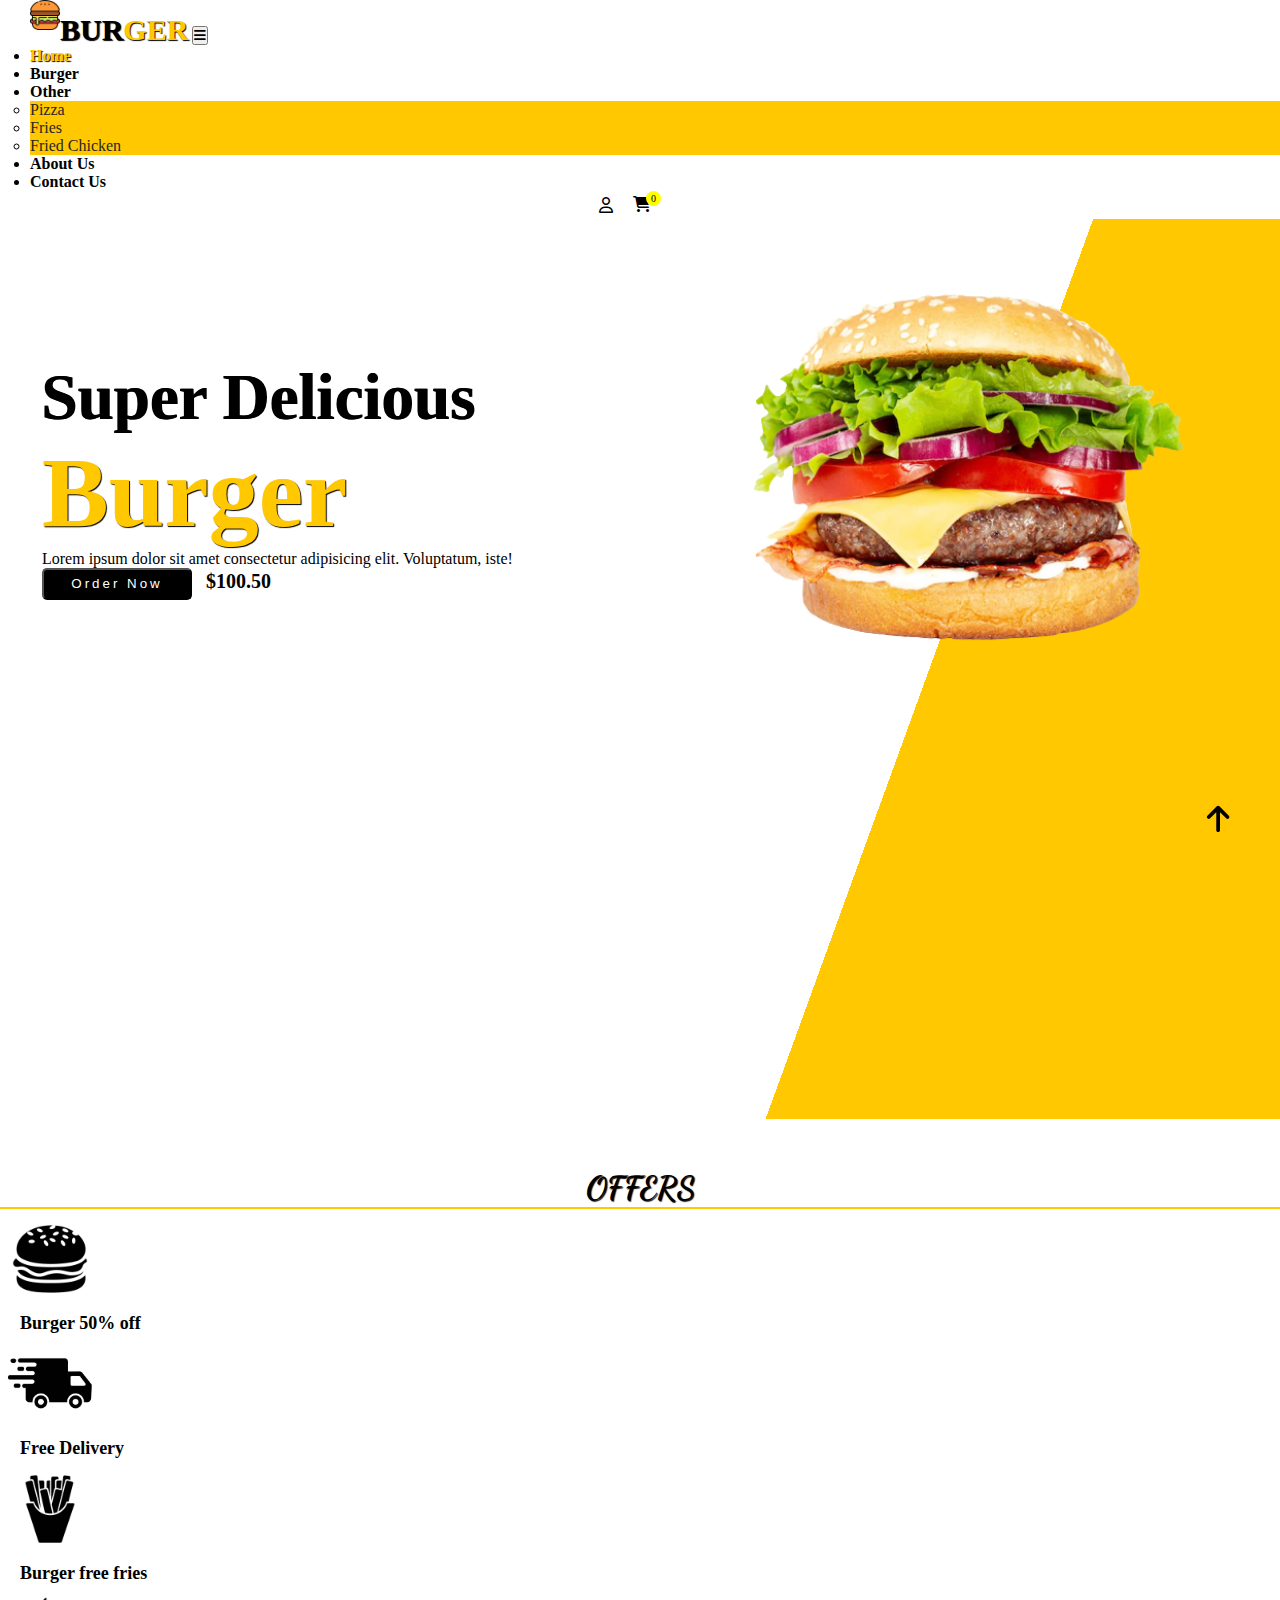
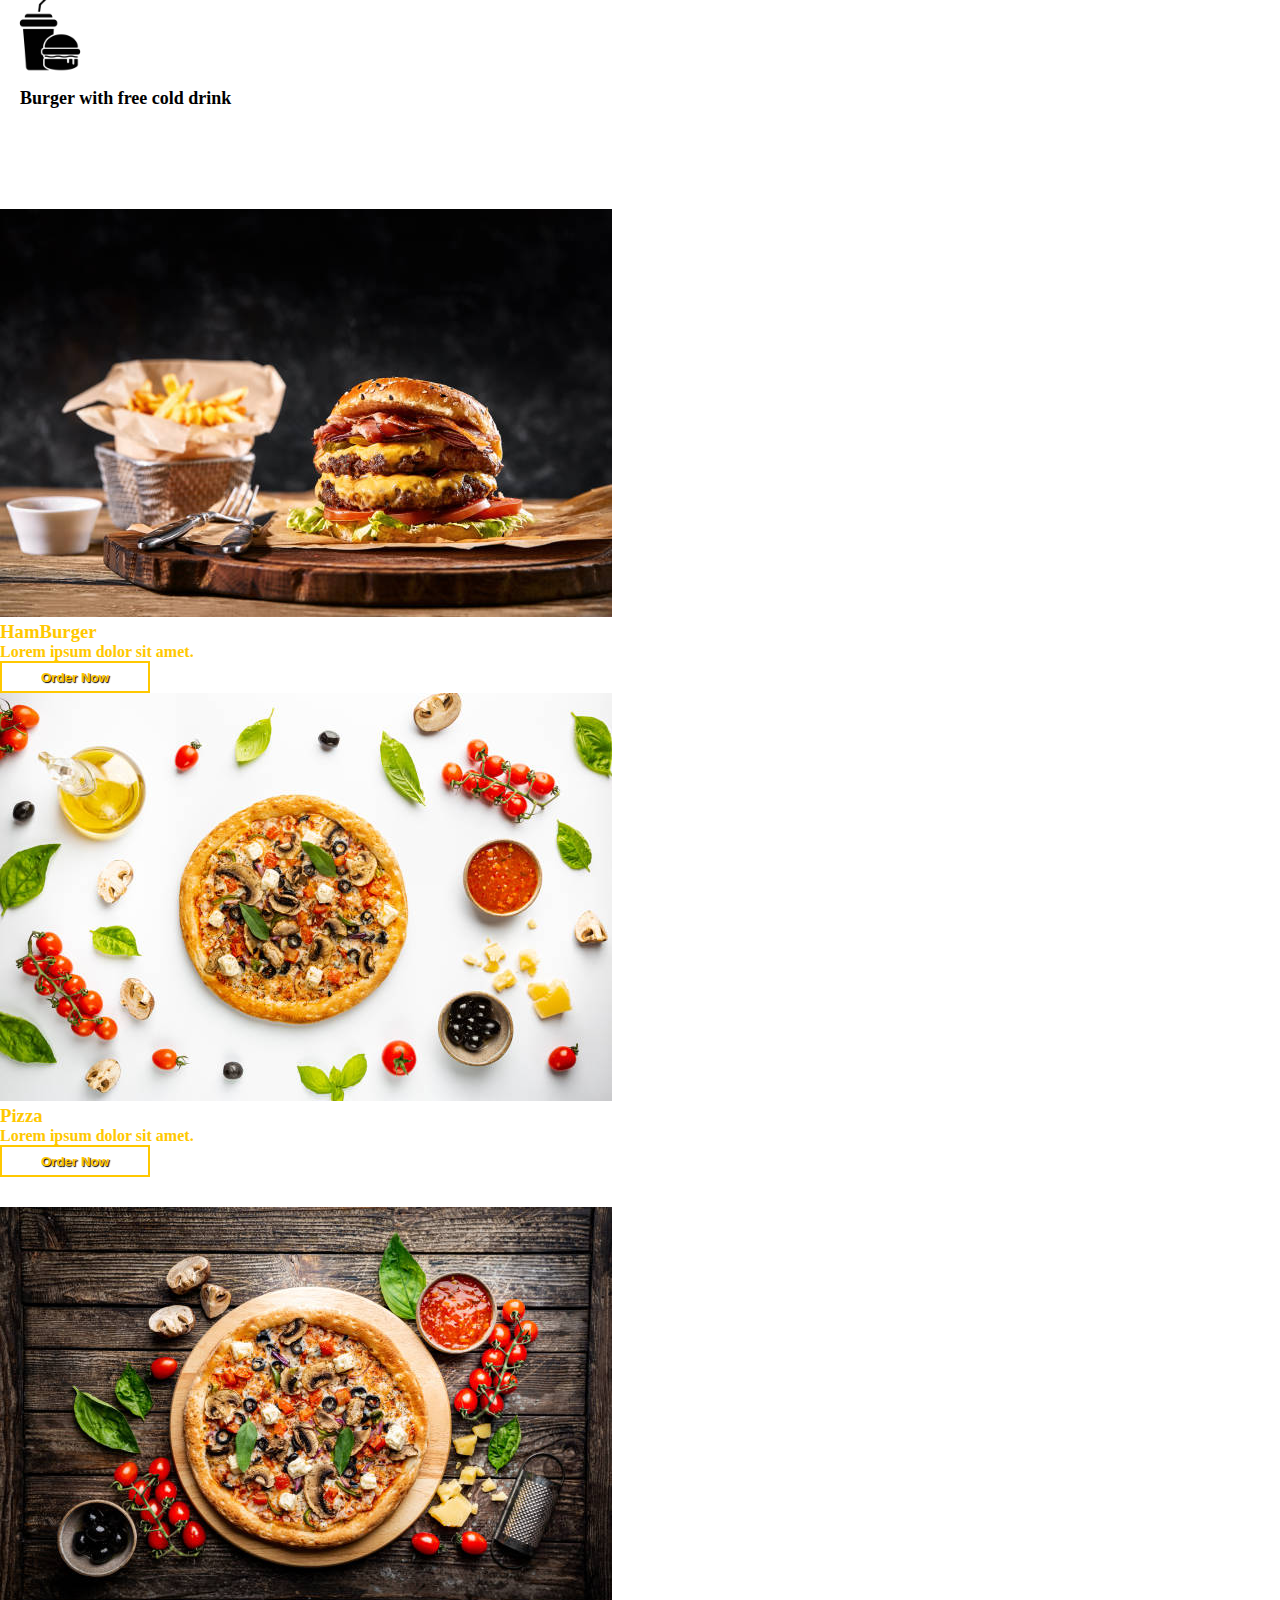
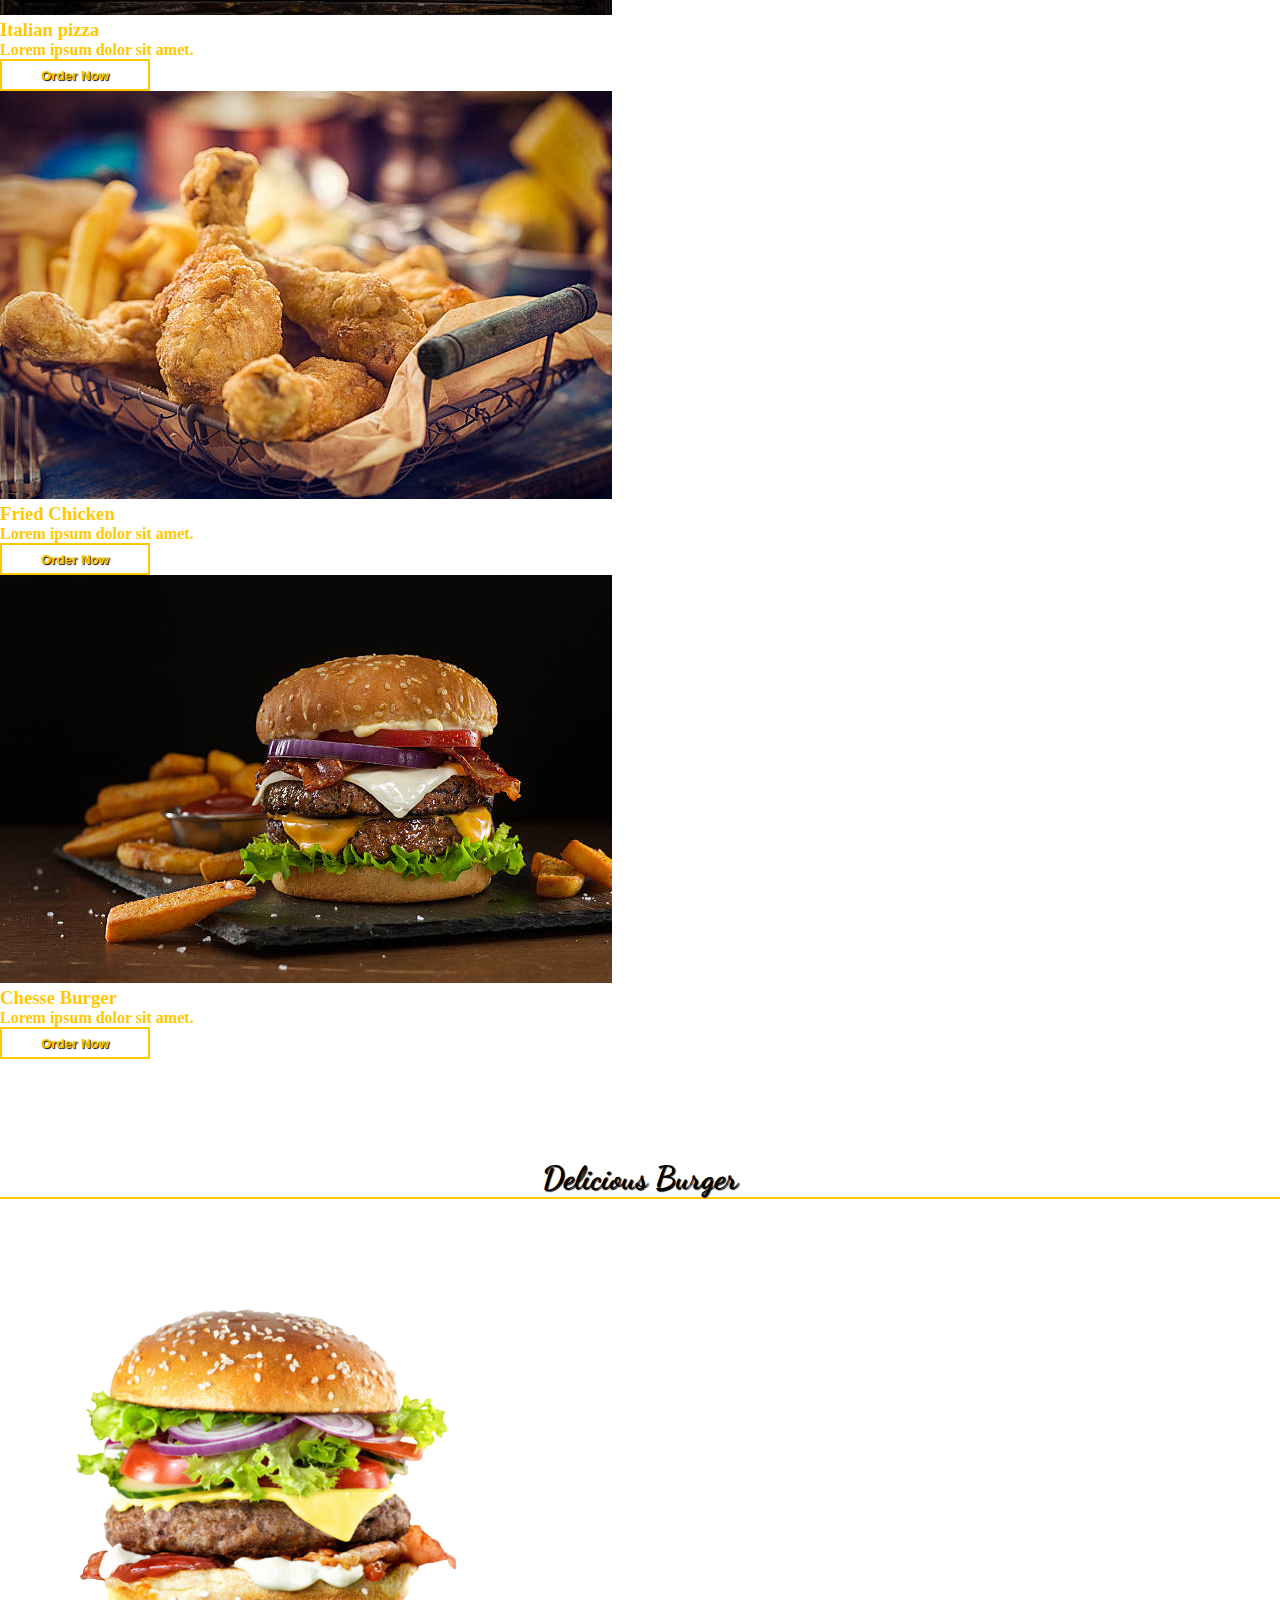
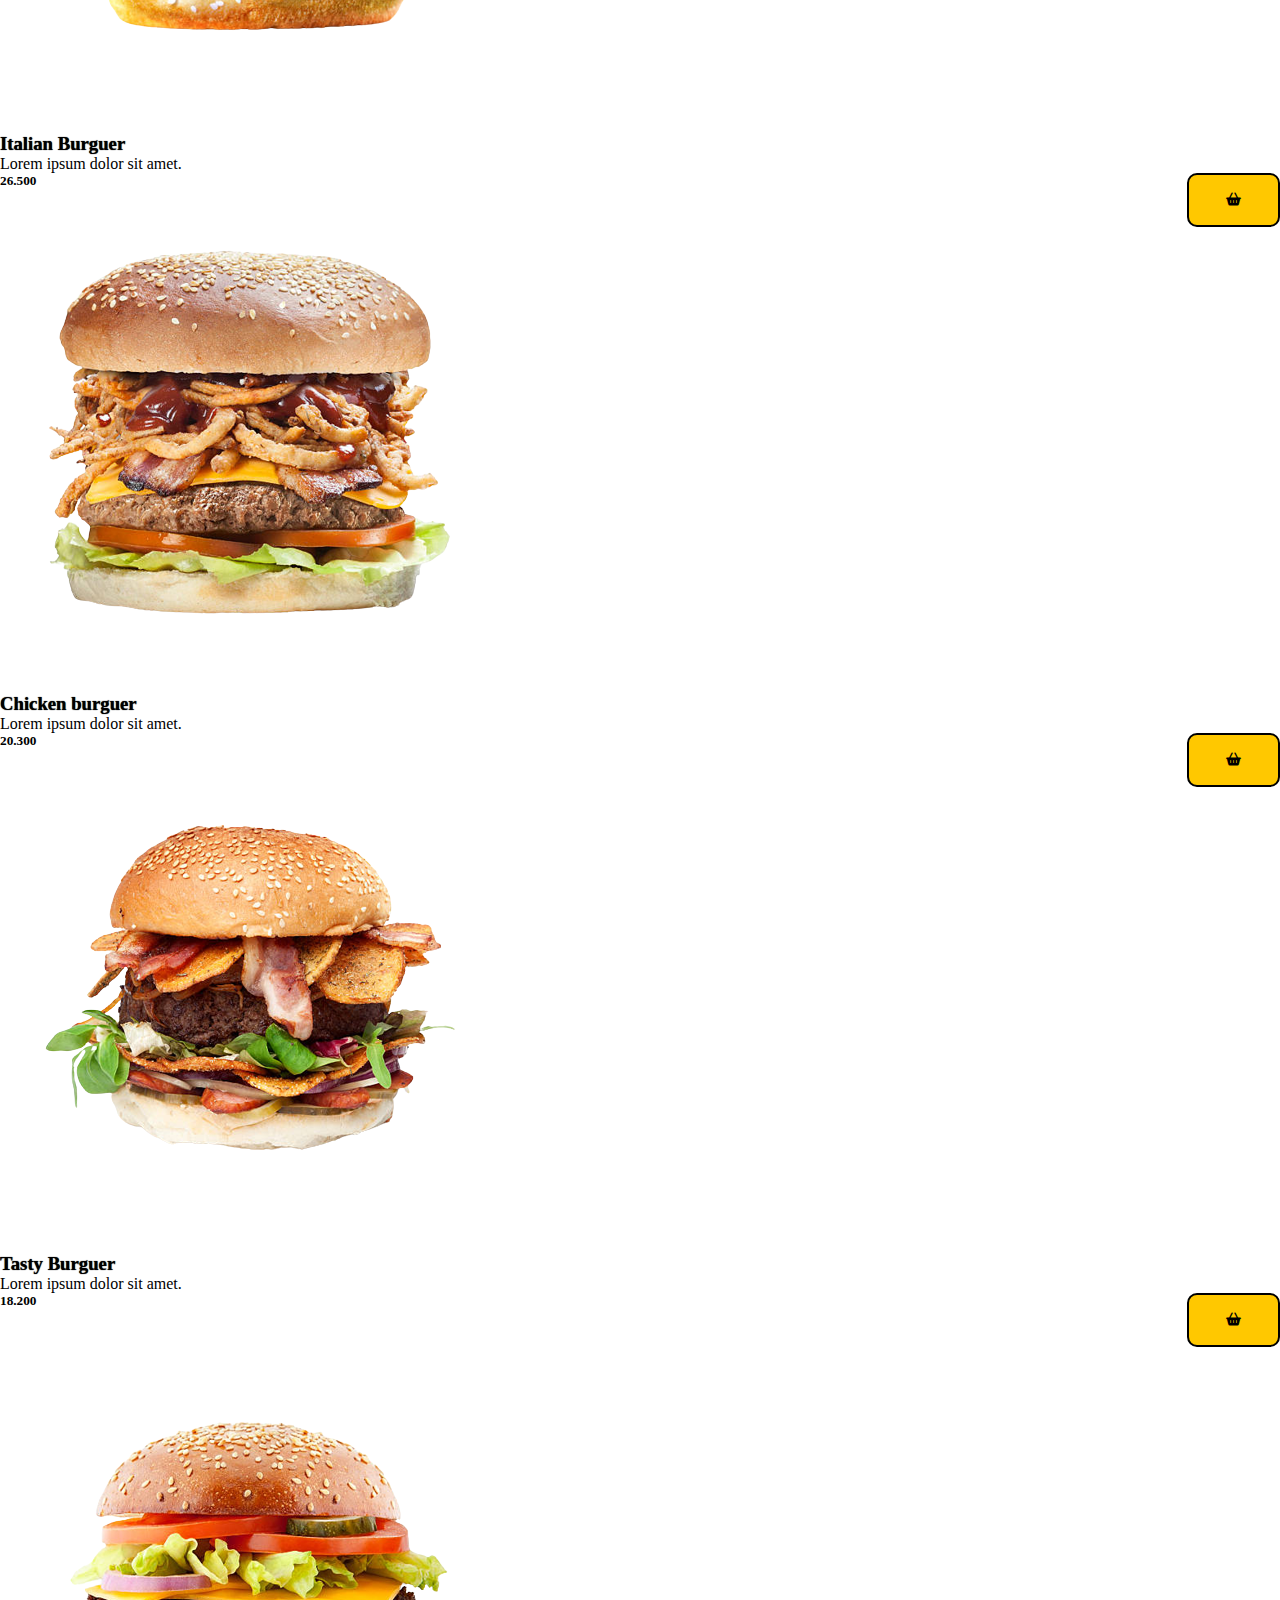
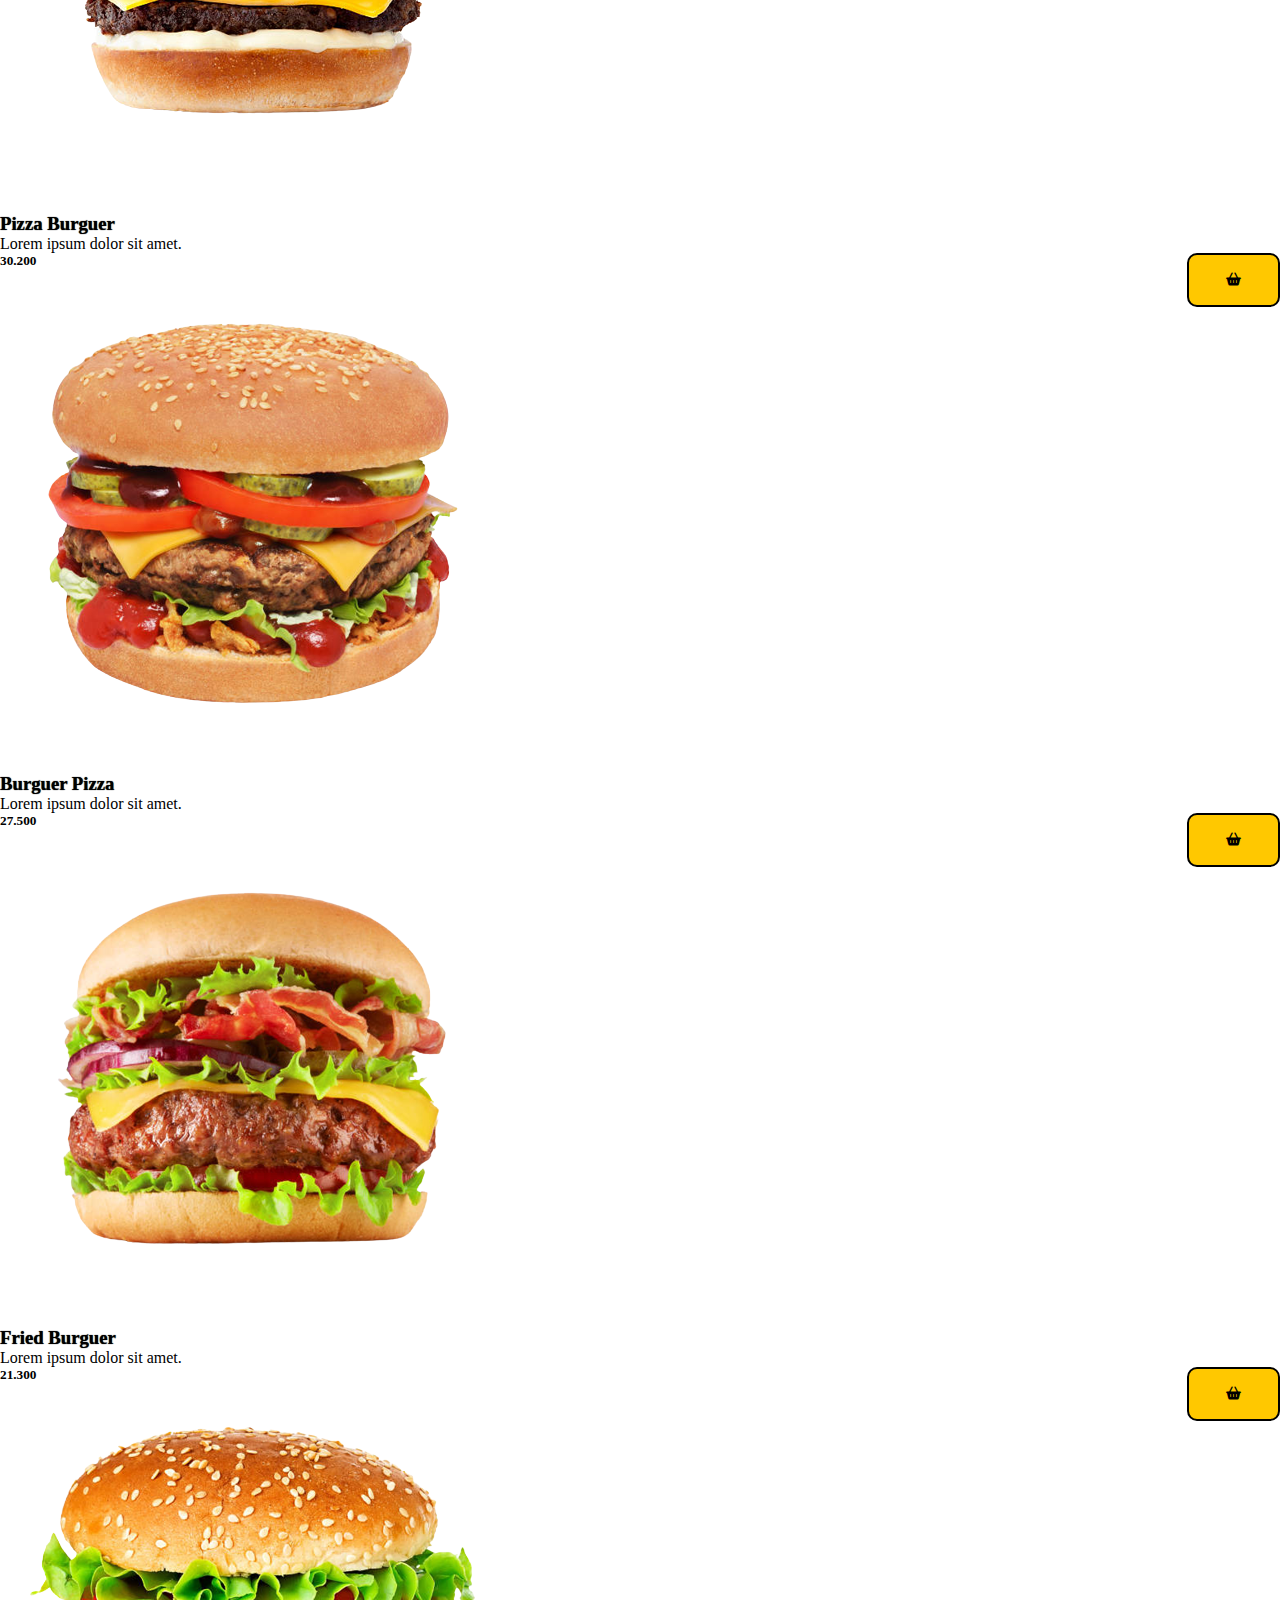
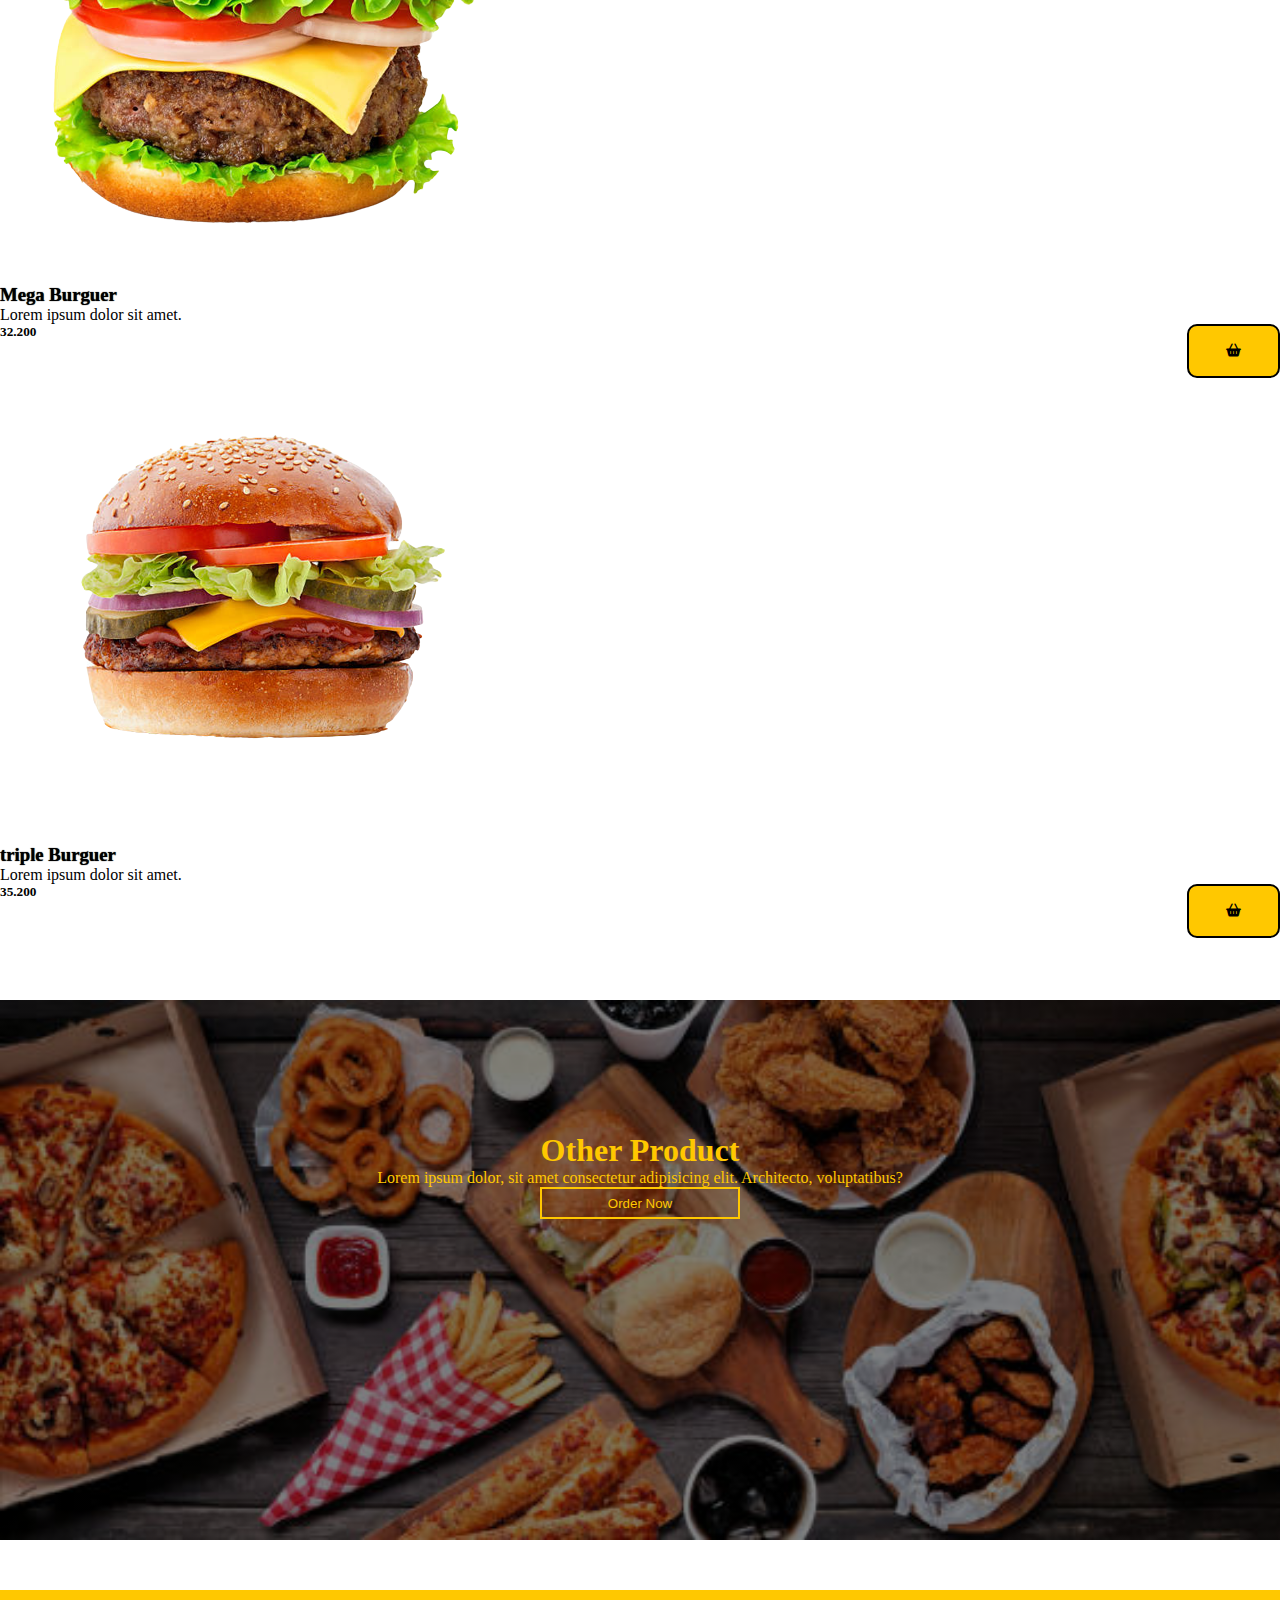
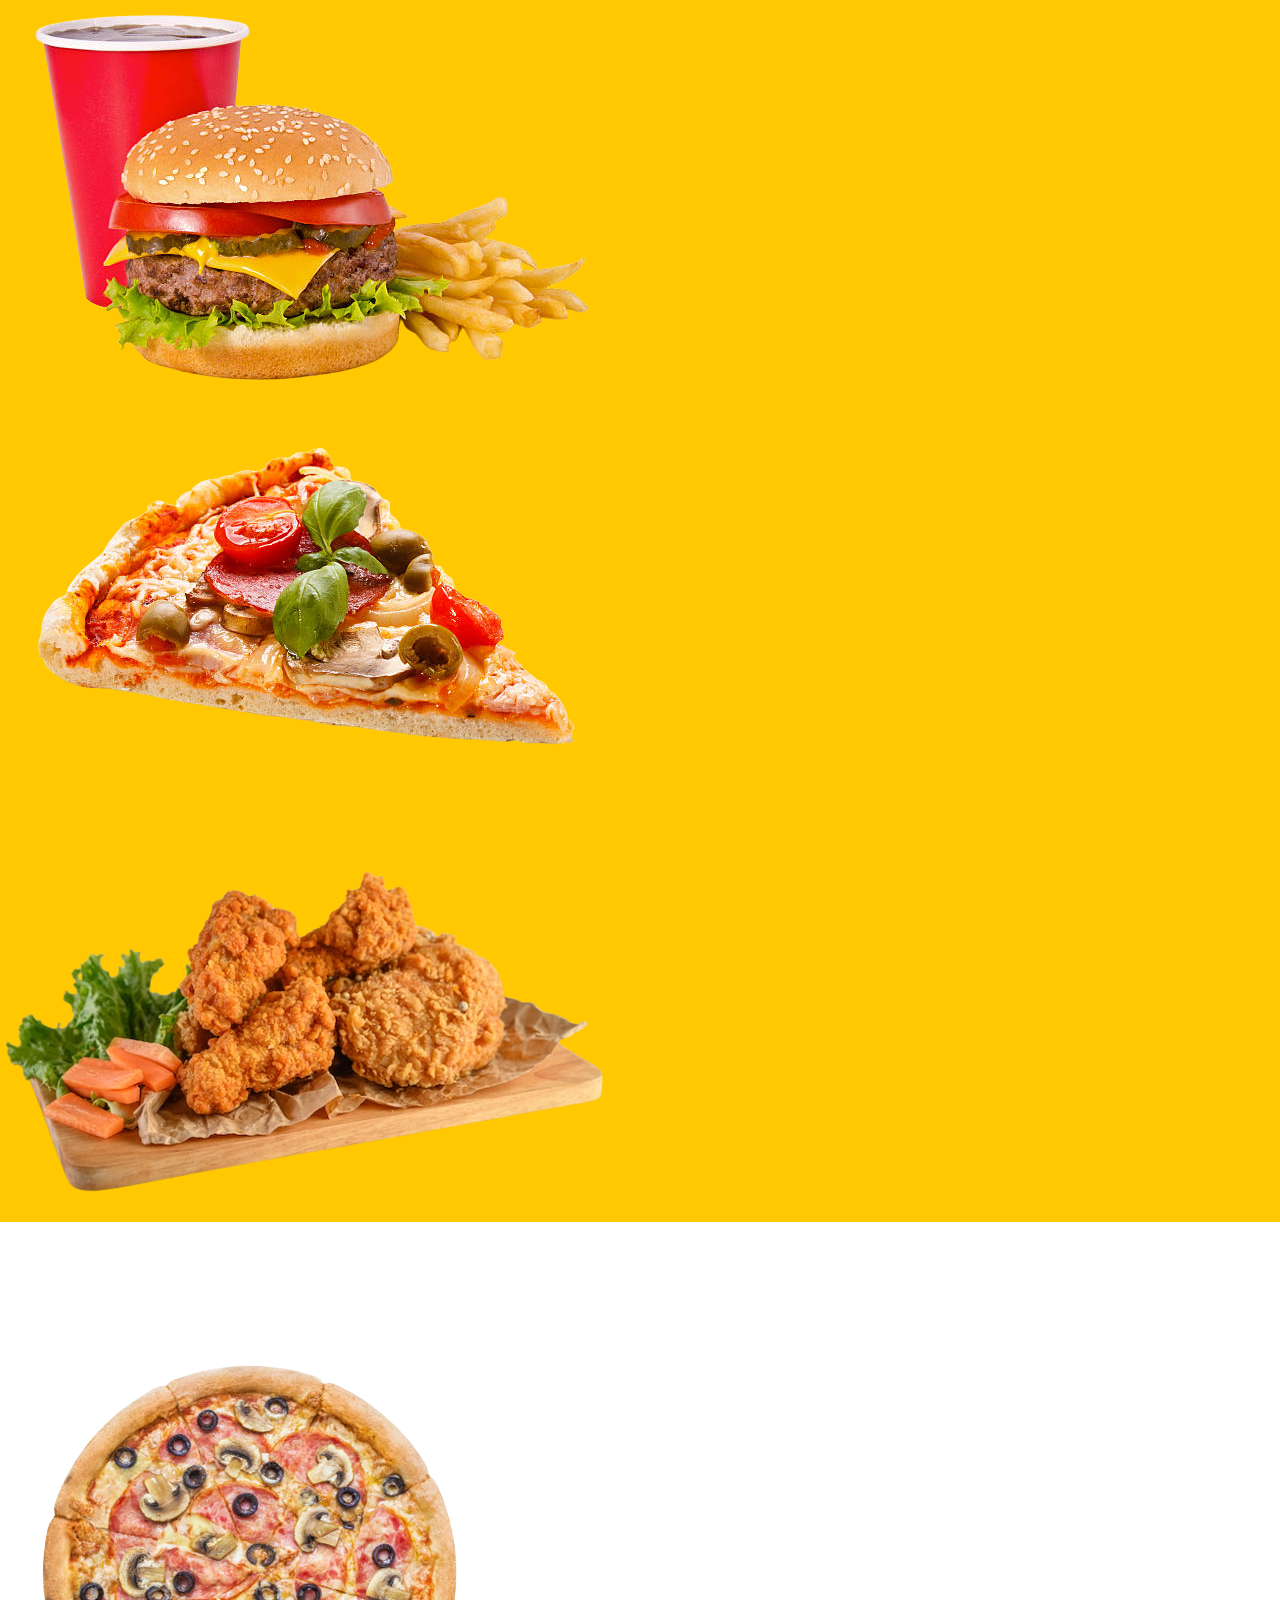
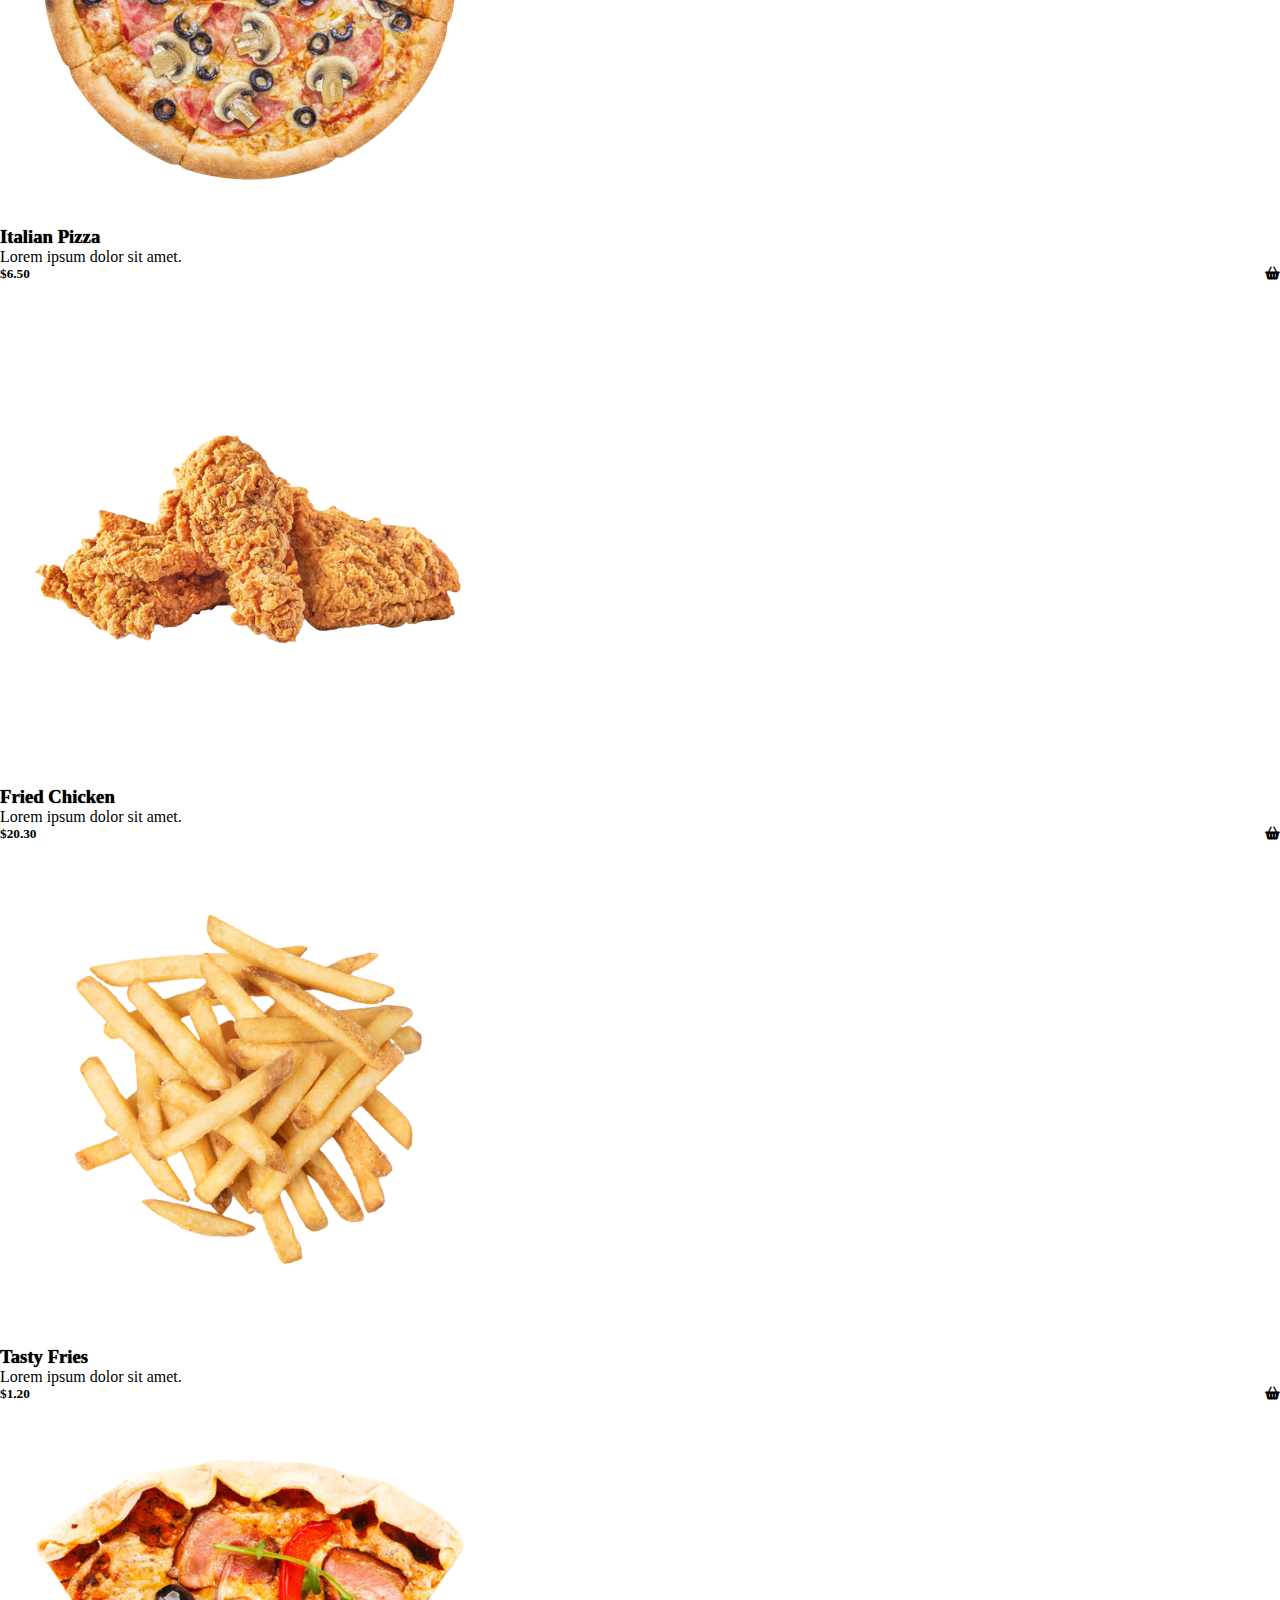
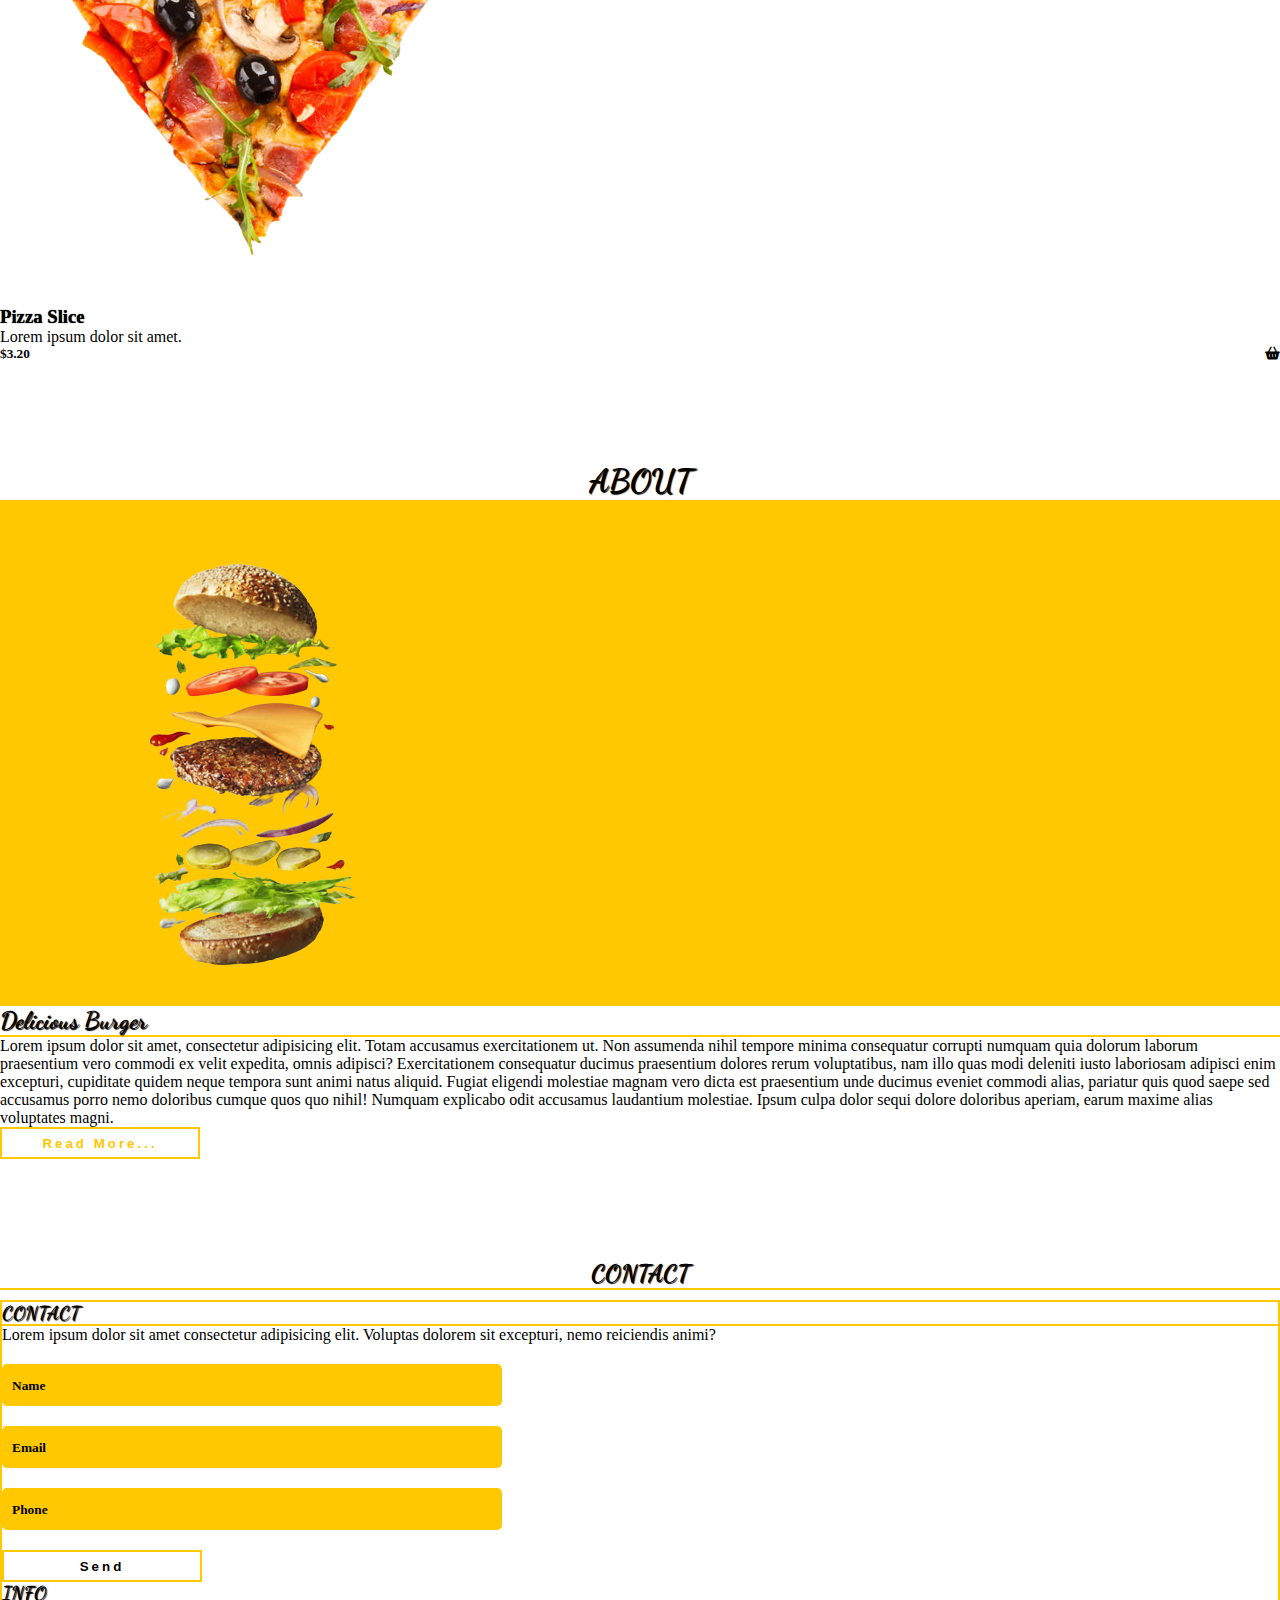
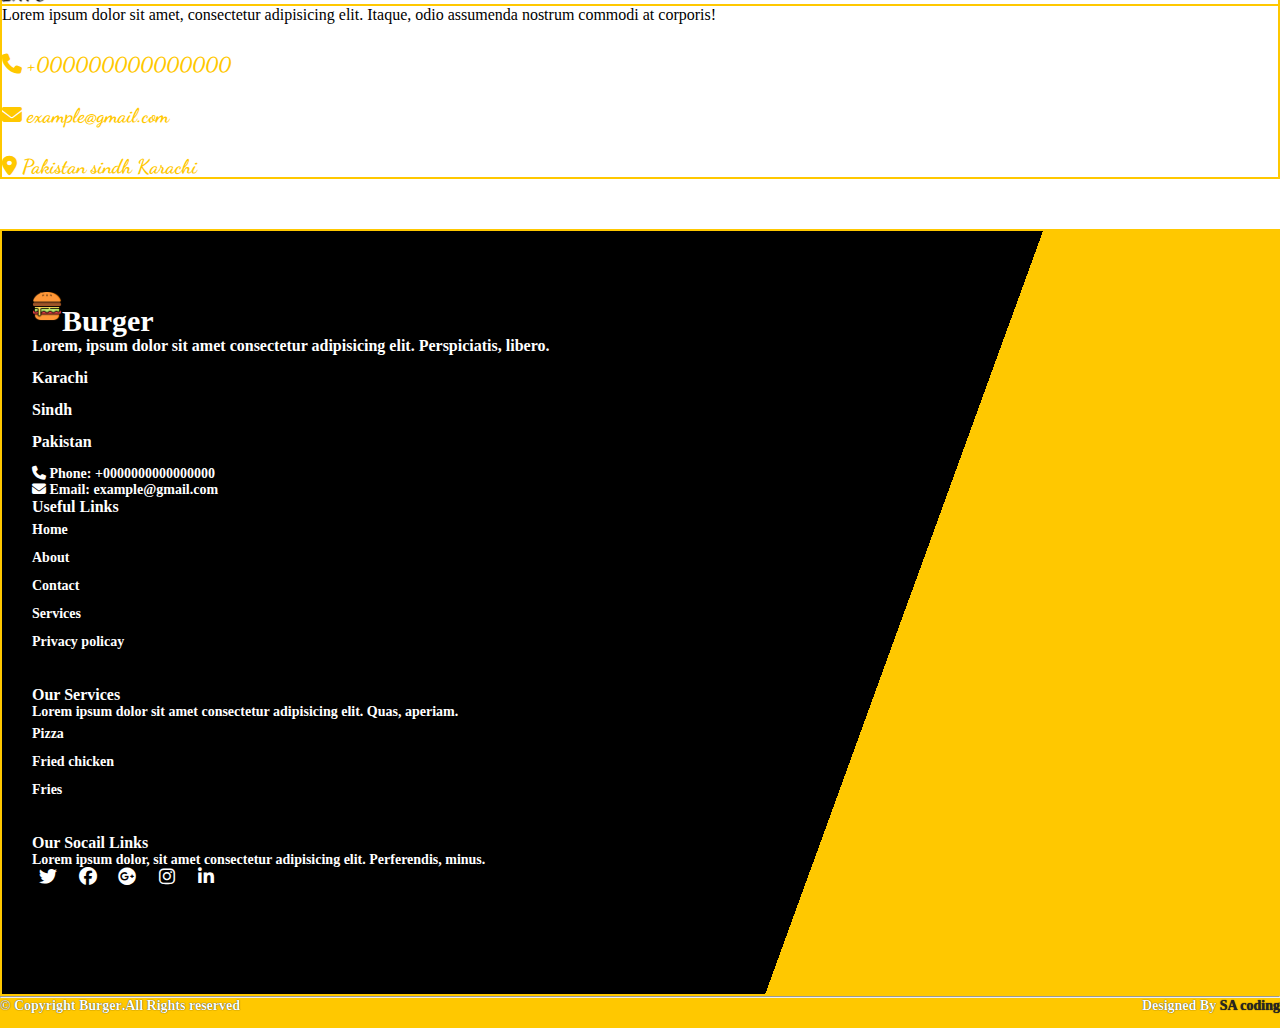
<file: index.html>
<!DOCTYPE html>
<html lang="en">
<head>
  <meta charset="UTF-8">
  <meta http-equiv="X-UA-Compatible" content="IE=edge">
  <meta name="viewport" content="width=device-width, initial-scale=1.0">
  <title>Burger</title>
  <link rel="shortcut icon" type="image" href="./images/logo.png">
  <link rel="stylesheet" href="style.css">
  <link rel="stylesheet" href="https://cdnjs.cloudflare.com/ajax/libs/font-awesome/6.2.0/css/all.min.css">
  <!-- bootstrap links -->
  <link href="https://cdn.jsdelivr.net/npm/bootstrap@5.0.2/dist/css/bootstrap.min.css" rel="stylesheet" integrity="sha384-EVSTQN3/azprG1Anm3QDgpJLIm9Nao0Yz1ztcQTwFspd3yD65VohhpuuCOmLASjC" crossorigin="anonymous">
  <!-- bootstrap links -->
  <!-- fonts links -->
  <link rel="preconnect" href="https://fonts.googleapis.com">
  <link rel="preconnect" href="https://fonts.gstatic.com" crossorigin>
  <link href="https://fonts.googleapis.com/css2?family=Dancing+Script:wght@600&display=swap" rel="stylesheet">
  <!-- fonts links -->
</head>
<body>
  <!-- home section -->
  <nav class="navbar navbar-expand-lg" id="navbar">
    <div class="container-fluid">
      <a class="navbar-brand" href="#" id="logo"><img src="./images/logo.png" alt="" width="30px">BUR<span>GER</span></a>
      <button class="navbar-toggler" type="button" data-bs-toggle="collapse" data-bs-target="#navbarSupportedContent" aria-controls="navbarSupportedContent" aria-expanded="false" aria-label="Toggle navigation">
        <span><i class="fa-solid fa-bars"></i></span>
      </button>
      <div class="collapse navbar-collapse" id="navbarSupportedContent">
        <ul class="navbar-nav me-auto mb-2 mb-lg-0">
          <li class="nav-item">
            <a class="nav-link active" aria-current="page" href="#" id="first-child">Home</a>
          </li>
          <li class="nav-item">
            <a class="nav-link" href="#">Burger</a>
          </li>
          <li class="nav-item dropdown">
            <a class="nav-link dropdown-toggle" href="#" id="navbarDropdown" role="button" data-bs-toggle="dropdown" aria-expanded="false">
              Other
            </a>
            <ul class="dropdown-menu" aria-labelledby="navbarDropdown" style="background-color: #ffc800;">
              <li><a class="dropdown-item" href="#">Pizza</a></li>
              <li><a class="dropdown-item" href="#">Fries</a></li>
              <li><a class="dropdown-item" href="#">Fried Chicken</a></li>
            </ul>
          </li>
          <li class="nav-item">
            <a class="nav-link" href="#">About Us</a>
          </li>
          <li class="nav-item">
            <a class="nav-link" href="#">Contact Us</a>
          </li>
        </ul>
        
     
      </div>
    </div>
    <form class="d-flex">
      <div class="icons">
        <i class="fa-regular fa-user"></i>
        <div class="carrito">
          <i class="fa-solid fa-cart-shopping"></i>
          <span class="contar-pro">0</span>
        </div>
      </div>
    </form>
      <table class="table list-cart ocultar">
        <thead>
          <tr>
            <th scope="col">#</th>
            <th scope="col">Imagen</th>
            <th scope="col">Nombre</th>
            <th scope="col">Precio</th>
          </tr>
        </thead>
        <tbody>
          <!-- Aquí van los productos -->
        </tbody>
        <tfoot>
          <tr>
            <td colspan="4" class="text-center">
              <a href="cart.html" class="btn-cart btn btn-primary">Ver Carrito</a>
            </td>
          </tr>
        </tfoot>
      </table>
    
    
  </nav>
  <div class="home-section">
    <!-- home content -->
    <section class="home">
      <div class="content">
        <h1>Super Delicious
          <br> <span>Burger</span>
        </h1>
        <p>Lorem ipsum dolor sit amet consectetur adipisicing elit. Voluptatum, iste!</p>
        <div id="btn"><button>Order Now</button> <span>$100.50</span></div>
      </div>
      <div class="img">
        <img src="./images/burger.png" alt="">
      </div>
    </section>
    <!-- home content -->
  </div>
  <!-- home section -->





  <!-- top icons -->
  <div class="container" id="top-icons">
    <h1>OFFERS</h1>
    <div class="row">
      <div class="col-md-3 py-3 py-md-0">
        <i><img src="./images/offer1.png" alt=""></i>
        <h3>Burger 50% off</h3>
      </div>
      <div class="col-md-3 py-3 py-md-0">
        <i><img src="./images/offer2.png" alt=""></i>
        <h3>Free Delivery</h3>
      </div>
      <div class="col-md-3 py-3 py-md-0">
        <i><img src="./images/offer3.png" alt=""></i>
        <h3>Burger free fries</h3>
      </div>
      <div class="col-md-3 py-3 py-md-0">
        <i><img src="./images/offer4.png" alt=""></i>
        <h3>Burger with free cold drink</h3>
      </div>
    </div>
  </div>
  <!-- top icons -->







  <!-- cards -->
  <div class="container" id="cards">
    <div class="row">
      <div class="col-md-6 py-3 py-md-0">
        <div class="card">
          <img src="./images/cards1.png" alt="">
          <div class="card-img-overlay">
            <h3>HamBurger</h3>
            <p>Lorem ipsum dolor sit amet.</p>
            <button id="rn">Order Now</button>
          </div>
        </div>
      </div>
      <div class="col-md-6 py-3 py-md-0">
        <div class="card">
          <img src="./images/cards2.png" alt="">
          <div class="card-img-overlay">
            <h3>Pizza</h3>
            <p>Lorem ipsum dolor sit amet.</p>
            <button id="rn">Order Now</button>
          </div>
        </div>
      </div>
    </div>

    <div class="row" style="margin-top: 30px;">
      <div class="col-md-4 py-3 py-md-0">
        <div class="card">
          <img src="./images/cards3.png" alt="">
          <div class="card-img-overlay">
            <h3>Italian pizza</h3>
            <p>Lorem ipsum dolor sit amet.</p>
            <button id="rn">Order Now</button>
          </div>
        </div>
      </div>
      <div class="col-md-4 py-3 py-md-0">
        <div class="card">
          <img src="./images/cards4.png" alt="">
          <div class="card-img-overlay">
            <h3>Fried Chicken</h3>
            <p>Lorem ipsum dolor sit amet.</p>
            <button id="rn">Order Now</button>
          </div>
        </div>
      </div>
      <div class="col-md-4 py-3 py-md-0">
        <div class="card">
          <img src="./images/cards5.png" alt="">
          <div class="card-img-overlay">
            <h3>Chesse Burger</h3>
            <p>Lorem ipsum dolor sit amet.</p>
            <button id="rn">Order Now</button>
          </div>
        </div>
      </div>
    </div>
  </div>
  <!-- cards -->







  <!-- burger -->
  <div class="container" id="burger">
    <h1>Delicious Burger</h1>
    <div class="row content-pro" style="margin-top: 30px;">
      <!-- aqui van los productos-->
      <div class="col-md-3 py-3 py-md-0">
        <div class="card">
          <img src="./images/b1.png" alt="">
          <div class="card-body">
            <h3>Italian Burguer</h3>
            <p>Lorem ipsum dolor sit amet.</p>
            <h5>26.500 <span class="btn-product"><i class="fa-solid fa-basket-shopping"></i></span></h5>
          </div>
        </div>
      </div>
      <div class="col-md-3 py-3 py-md-0">
        <div class="card">
          <img src="./images/b2.png" alt="">
          <div class="card-body">
            <h3> Chicken burguer</h3>
            <p>Lorem ipsum dolor sit amet.</p>
            <h5>20.300 <span class="btn-product"><i class="fa-solid fa-basket-shopping"></i></span></h5>
          </div>
        </div>
      </div>
      <div class="col-md-3 py-3 py-md-0">
        <div class="card">
          <img src="./images/b3.png" alt="">
          <div class="card-body">
            <h3>Tasty Burguer</h3>
            <p>Lorem ipsum dolor sit amet.</p>
            <h5>18.200<span class="btn-product"><i class="fa-solid fa-basket-shopping"></i></span></h5>
          </div>
        </div>
      </div>
      <div class="col-md-3 py-3 py-md-0">
        <div class="card">
          <img src="./images/b4.png" alt="">
          <div class="card-body">
            <h3>Pizza Burguer</h3>
            <p>Lorem ipsum dolor sit amet.</p>
            <h5>30.200<span class="btn-product"><i class="fa-solid fa-basket-shopping"></i></span></h5>
          </div>
        </div>
      </div>
      <div class="col-md-3 py-3 py-md-0">
        <div class="card">
          <img src="./images/b5.png" alt="">
          <div class="card-body">
            <h3>Burguer Pizza</h3>
            <p>Lorem ipsum dolor sit amet.</p>
            <h5>27.500<span class="btn-product"><i class="fa-solid fa-basket-shopping"></i></span></h5>
          </div>
        </div>
      </div>
      <div class="col-md-3 py-3 py-md-0">
        <div class="card">
          <img src="./images/b6.png" alt="">
          <div class="card-body">
            <h3>Fried Burguer</h3>
            <p>Lorem ipsum dolor sit amet.</p>
            <h5>21.300<span class="btn-product"><i class="fa-solid fa-basket-shopping"></i></span></h5>
          </div>
        </div>
      </div>
      <div class="col-md-3 py-3 py-md-0">
        <div class="card">
          <img src="./images/b7.png" alt="">
          <div class="card-body">
            <h3> Mega Burguer  </h3>
            <p>Lorem ipsum dolor sit amet.</p>
            <h5>32.200<span class="btn-product"><i class="fa-solid fa-basket-shopping"></i></span></h5>
          </div>
        </div>
      </div>
      <div class="col-md-3 py-3 py-md-0">
        <div class="card">
          <img src="./images/b8.png" alt="">
          <div class="card-body">
            <h3>triple Burguer</h3>
            <p>Lorem ipsum dolor sit amet.</p>
            <h5>35.200<span class="btn-product"><i class="fa-solid fa-basket-shopping"></i></span></h5>
          </div>
        </div>
      </div>
    </div>
  </div>
  <!-- burger -->





  <!-- banner -->
  <div class="banner">
    <h3>Other Product</h3>
    <p>Lorem ipsum dolor, sit amet consectetur adipisicing elit. Architecto, voluptatibus?</p>
    <button id="btnorder">Order Now</button>
  </div>
  <!-- banner -->






  <!-- top cards -->
  <div class="container" id="topcards">
    <div class="row">
      <div class="col-md-4 py-3 py-md-0">
        <div class="card">
          <img src="./images/topcard1.png" alt="">
        </div>
      </div>
      <div class="col-md-4 py-3 py-md-0">
        <div class="card">
          <img src="./images/topcard2.png" alt="">
        </div>
      </div>
      <div class="col-md-4 py-3 py-md-0">
        <div class="card">
          <img src="./images/topcard3.png" alt="">
        </div>
      </div>
    </div>
  </div>
  <!-- top cards -->


  <!-- burger -->
  <div class="container" id="burger">
    <div class="row" style="margin-top: 30px;">
      <div class="col-md-3 py-3 py-md-0">
        <div class="card">
          <img src="./images/p1.png" alt="">
          <div class="card-body">
            <h3>Italian Pizza</h3>
            <p>Lorem ipsum dolor sit amet.</p>
            <h5>$6.50 <span><i class="fa-solid fa-basket-shopping"></i></span></h5>
          </div>
        </div>
      </div>
      <div class="col-md-3 py-3 py-md-0">
        <div class="card">
          <img src="./images/p2.png" alt="">
          <div class="card-body">
            <h3>Fried Chicken</h3>
            <p>Lorem ipsum dolor sit amet.</p>
            <h5>$20.30 <span><i class="fa-solid fa-basket-shopping"></i></span></h5>
          </div>
        </div>
      </div>
      <div class="col-md-3 py-3 py-md-0">
        <div class="card">
          <img src="./images/p3.png" alt="">
          <div class="card-body">
            <h3>Tasty Fries</h3>
            <p>Lorem ipsum dolor sit amet.</p>
            <h5>$1.20 <span><i class="fa-solid fa-basket-shopping"></i></span></h5>
          </div>
        </div>
      </div>
      <div class="col-md-3 py-3 py-md-0">
        <div class="card">
          <img src="./images/p4.png" alt="">
          <div class="card-body">
            <h3>Pizza Slice</h3>
            <p>Lorem ipsum dolor sit amet.</p>
            <h5>$3.20 <span><i class="fa-solid fa-basket-shopping"></i></span></h5>
          </div>
        </div>
      </div>
    </div>
  </div>
  <!-- burger -->








  <!-- about -->
  <div class="container" id="about">
    <h1>ABOUT</h1>
    <div class="row">
     <div class="col-md-6 py-3 py-md-0">
      <div class="card">
        <img src="./images/about.png" alt="">
      </div>
     </div>
     <div class="col-md-6 py-3 py-md-0">
      <h2>Delicious Burger</h2>
      <p>Lorem ipsum dolor sit amet, consectetur adipisicing elit. Totam accusamus exercitationem ut. Non assumenda nihil tempore minima consequatur corrupti numquam quia dolorum laborum praesentium vero commodi ex velit expedita, omnis adipisci? Exercitationem consequatur ducimus praesentium dolores rerum voluptatibus, nam illo quas modi deleniti iusto laboriosam adipisci enim excepturi, cupiditate quidem neque tempora sunt animi natus aliquid. Fugiat eligendi molestiae magnam vero dicta est praesentium unde ducimus eveniet commodi alias, pariatur quis quod saepe sed accusamus porro nemo doloribus cumque quos quo nihil! Numquam explicabo odit accusamus laudantium molestiae. Ipsum culpa dolor sequi dolore doloribus aperiam, earum maxime alias voluptates magni.</p>
      <div id="readmorebtn"><button>Read More...</button></div>
     </div>
    </div>
  </div>
  <!-- about -->






  <!-- contact -->
  <div class="container">
    <h2 id="h2">CONTACT</h2>
  </div>
    <div class="container" id="contact">
    <div class="row">
      <div class="col-md-6 py-3 py-md-0">
         <h3>CONTACT</h3>
         <p>Lorem ipsum dolor sit amet consectetur adipisicing elit. Voluptas dolorem sit excepturi, nemo reiciendis animi?</p>
         <input type="text" placeholder="Name"><br>
         <input type="email" placeholder="Email"><br>
         <input type="number" placeholder="Phone"><br>
         <button id="btnmessage">Send</button>
      </div>
      <div class="col-md-6 py-3 py-md-0">
        <h3>INFO</h3>
        <p>Lorem ipsum dolor sit amet, consectetur adipisicing elit. Itaque, odio assumenda nostrum commodi at corporis!</p>
        <i class="fas fa-phone"> <span>+000000000000000</span></i><br>
        <i class="fa-solid fa-envelope"> <span>example@gmail.com</span></i><br>
        <i class="fa-solid fa-location-dot"> <span>Pakistan sindh Karachi</span></i><br>
      </div>
    </div>
  </div>

  <!-- contact -->







  <!-- footer -->
  <footer id="footer" style="margin-top: 50px;">
    <div class="footer-top">
      <div class="container">
        <div class="row">
          <div class="col-lg-3 col-md-6 footer-contact">
            <a class="navbar-brand" href="#" id="logo2"><img src="./images/logo.png" alt="" width="30px">Burger</a>
            <p>Lorem, ipsum dolor sit amet consectetur adipisicing elit. Perspiciatis, libero.</p><br>
            <p>
              Karachi <br><br>
              Sindh <br><br>
              Pakistan <br><br>
            </p>
            <strong><i class="fa-solid fa-phone"></i> Phone: <strong>+0000000000000000</strong></strong><br>
            <strong><i class="fa-solid fa-envelope"></i> Email: <strong>example@gmail.com</strong></strong>
          </div>
          <div class="col-lg-3 col-md-6 footer-links">
            <h4>Useful Links</h4>
            <ul>
              <li><a href="#">Home</a></li>
              <li><a href="#">About</a></li>
              <li><a href="#">Contact</a></li>
              <li><a href="#">Services</a></li>
              <li><a href="#">Privacy policay</a></li>
            </ul>
          </div>
          
          <div class="col-lg-3 col-md-6 footer-links">
            <h4>Our Services</h4>
            <p>Lorem ipsum dolor sit amet consectetur adipisicing elit. Quas, aperiam.</p>
            <ul>
              <li><a href="#">Pizza</a></li>
              <li><a href="#">Fried chicken</a></li>
              <li><a href="#">Fries</a></li>
            </ul>
          </div>
          
          <div class="col-lg-3 col-md-6 footer-links">
            <h4>Our Socail Links</h4>
            <p>Lorem ipsum dolor, sit amet consectetur adipisicing elit. Perferendis, minus.</p>
            <div class="socail-links mt-3">
              <a href="#"><i class="fa-brands fa-twitter"></i></a>
              <a href="#"><i class="fa-brands fa-facebook"></i></a>
              <a href="#"><i class="fa-brands fa-google-plus"></i></a>
              <a href="#"><i class="fa-brands fa-instagram"></i></a>
              <a href="#"><i class="fa-brands fa-linkedin-in"></i></a>
            </div>
          </div>

        </div>
      </div>
    </div>
  
  <hr>
  <div class="container py-4">
    <div class="copyright">
      &copy; Copyright <strong>Burger</strong>.All Rights reserved
    </div>
    <div class="credits">
      Designed By <a href="#">SA coding</a>
    </div>
  </div>
</footer>

  <!-- footer -->


  <a href="#" class="arrow"><i class="fa-solid fa-arrow-up"></i></a>


  <script src="https://cdn.jsdelivr.net/npm/bootstrap@5.0.2/dist/js/bootstrap.bundle.min.js" integrity="sha384-MrcW6ZMFYlzcLA8Nl+NtUVF0sA7MsXsP1UyJoMp4YLEuNSfAP+JcXn/tWtIaxVXM" crossorigin="anonymous"></script>
  
  <!--archivo de carrito-->
  <script src="js/carritos.js"></script>
</body>
</html>
</file>
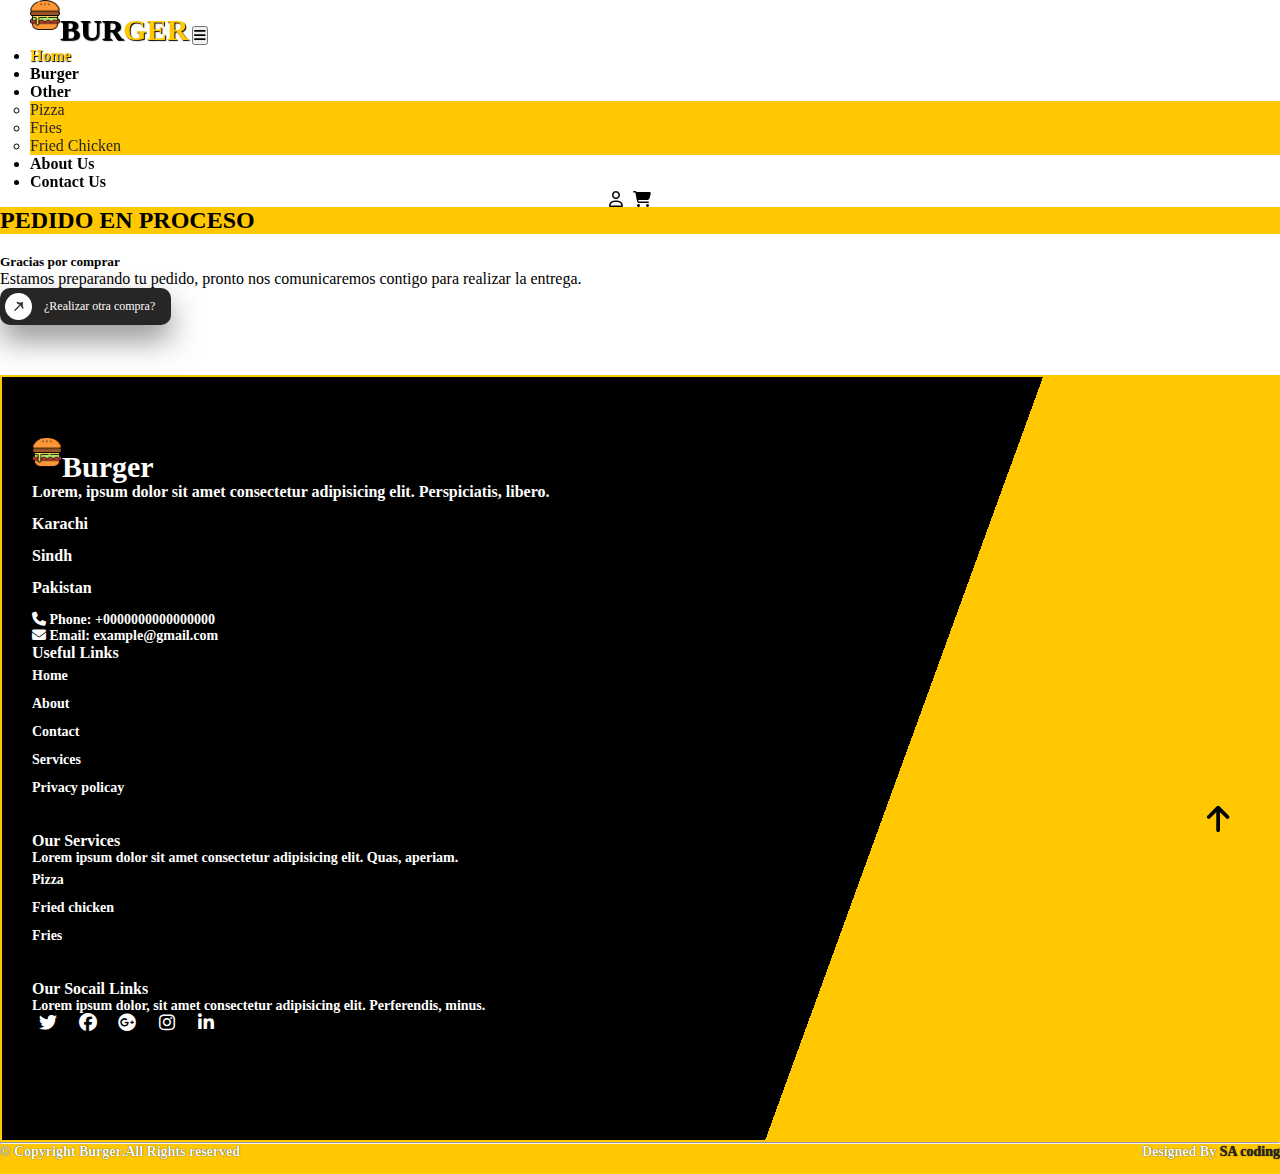
<file: gracias.html>
<!DOCTYPE html>
<html lang="en">
<head>
  <meta charset="UTF-8">
  <meta http-equiv="X-UA-Compatible" content="IE=edge">
  <meta name="viewport" content="width=device-width, initial-scale=1.0">
  <title>Burger</title>
  <link rel="shortcut icon" type="image" href="./images/logo.png">
  <link rel="stylesheet" href="style.css">
  <link rel="stylesheet" href="https://cdnjs.cloudflare.com/ajax/libs/font-awesome/6.2.0/css/all.min.css">
  <!-- bootstrap links -->
  <link href="https://cdn.jsdelivr.net/npm/bootstrap@5.0.2/dist/css/bootstrap.min.css" rel="stylesheet" integrity="sha384-EVSTQN3/azprG1Anm3QDgpJLIm9Nao0Yz1ztcQTwFspd3yD65VohhpuuCOmLASjC" crossorigin="anonymous">
  <!-- bootstrap links -->
  <!-- fonts links -->
  <link rel="preconnect" href="https://fonts.googleapis.com">
  <link rel="preconnect" href="https://fonts.gstatic.com" crossorigin>
  <link href="https://fonts.googleapis.com/css2?family=Dancing+Script:wght@600&display=swap" rel="stylesheet">
  <!-- fonts links -->
</head>
<body>
  <!-- nav section -->
    <nav class="navbar navbar-expand-lg" id="navbar">
      <div class="container-fluid">
        <a class="navbar-brand" href="#" id="logo"><img src="./images/logo.png" alt="" width="30px">BUR<span>GER</span></a>
        <button class="navbar-toggler" type="button" data-bs-toggle="collapse" data-bs-target="#navbarSupportedContent" aria-controls="navbarSupportedContent" aria-expanded="false" aria-label="Toggle navigation">
          <span><i class="fa-solid fa-bars"></i></span>
        </button>
        <div class="collapse navbar-collapse" id="navbarSupportedContent">
          <ul class="navbar-nav me-auto mb-2 mb-lg-0">
            <li class="nav-item">
              <a class="nav-link active" aria-current="page" href="#" id="first-child">Home</a>
            </li>
            <li class="nav-item">
              <a class="nav-link" href="#">Burger</a>
            </li>
            <li class="nav-item dropdown">
              <a class="nav-link dropdown-toggle" href="#" id="navbarDropdown" role="button" data-bs-toggle="dropdown" aria-expanded="false">
                Other
              </a>
              <ul class="dropdown-menu" aria-labelledby="navbarDropdown" style="background-color: #ffc800;">
                <li><a class="dropdown-item" href="#">Pizza</a></li>
                <li><a class="dropdown-item" href="#">Fries</a></li>
                <li><a class="dropdown-item" href="#">Fried Chicken</a></li>
              </ul>
            </li>
            <li class="nav-item">
              <a class="nav-link" href="#">About Us</a>
            </li>
            <li class="nav-item">
              <a class="nav-link" href="#">Contact Us</a>
            </li>
          </ul>
          
          <form class="d-flex">
            <div class="icons">
              <i class="fa-regular fa-user"></i>
              <i class="fa-solid fa-cart-shopping"></i>
            </div>
          </form>
        </div>
      </div>
    </nav>
    <!-- nav section -->
     <!-- cart section -->
     <h2 class="page-title text-center my-5 py-3" style="background-color: #ffc800;">PEDIDO EN PROCESO</h2>
     <div class="page-content">
        <div class="col-xxl-4 col-lg-6 col-md-8 col-sm-10 offset-xxl-4 offset-lg-3 offset-md-2 offset-sm-1">
            <h5 class="mb-16">Gracias por comprar</h5>
            <p class="mb-32">Estamos preparando tu pedido, pronto nos comunicaremos contigo para realizar la entrega.</p>
                <a href="index.html" class="cus-btn dark w-100 mb-32">
                    <span class="icon-wrapper">
                        <svg class="icon-svg icon-svg-copy" xmlns="http://www.w3.org/2000/svg" width="20" height="20" viewBox="0 0 20 20" fill="none">
                            <path d="M16.2522 11.9789C14.4658 10.1925 13.7513 6.14339 15.6567 4.23792M15.6567 4.23792C14.565 5.3296 11.4885 7.21521 7.91576 3.64246M15.6567 4.23792L4.34301 15.5516" stroke="#FCFDFD" stroke-width="2" stroke-linecap="round" stroke-linejoin="round"></path>
                        </svg>
                    </span>
                    ¿Realizar otra compra?
                </a>
        </div>
     </div>
     <!-- cart section -->
   <!-- footer -->
    <footer id="footer" style="margin-top: 50px;">
     <div class="footer-top">
       <div class="container">
         <div class="row">
           <div class="col-lg-3 col-md-6 footer-contact">
             <a class="navbar-brand" href="#" id="logo2"><img src="./images/logo.png" alt="" width="30px">Burger</a>
             <p>Lorem, ipsum dolor sit amet consectetur adipisicing elit. Perspiciatis, libero.</p><br>
             <p>
               Karachi <br><br>
               Sindh <br><br>
               Pakistan <br><br>
             </p>
             <strong><i class="fa-solid fa-phone"></i> Phone: <strong>+0000000000000000</strong></strong><br>
             <strong><i class="fa-solid fa-envelope"></i> Email: <strong>example@gmail.com</strong></strong>
           </div>
           <div class="col-lg-3 col-md-6 footer-links">
             <h4>Useful Links</h4>
             <ul>
               <li><a href="#">Home</a></li>
               <li><a href="#">About</a></li>
               <li><a href="#">Contact</a></li>
               <li><a href="#">Services</a></li>
               <li><a href="#">Privacy policay</a></li>
             </ul>
           </div>
           
           <div class="col-lg-3 col-md-6 footer-links">
             <h4>Our Services</h4>
             <p>Lorem ipsum dolor sit amet consectetur adipisicing elit. Quas, aperiam.</p>
             <ul>
               <li><a href="#">Pizza</a></li>
               <li><a href="#">Fried chicken</a></li>
               <li><a href="#">Fries</a></li>
             </ul>
           </div>
           
           <div class="col-lg-3 col-md-6 footer-links">
             <h4>Our Socail Links</h4>
             <p>Lorem ipsum dolor, sit amet consectetur adipisicing elit. Perferendis, minus.</p>
             <div class="socail-links mt-3">
               <a href="#"><i class="fa-brands fa-twitter"></i></a>
               <a href="#"><i class="fa-brands fa-facebook"></i></a>
               <a href="#"><i class="fa-brands fa-google-plus"></i></a>
               <a href="#"><i class="fa-brands fa-instagram"></i></a>
               <a href="#"><i class="fa-brands fa-linkedin-in"></i></a>
             </div>
           </div>
 
         </div>
       </div>
     </div>
   
   <hr>
   <div class="container py-4">
     <div class="copyright">
       &copy; Copyright <strong>Burger</strong>.All Rights reserved
     </div>
     <div class="credits">
       Designed By <a href="#">SA coding</a>
     </div>
   </div>
    </footer>
 
   <!-- footer -->
   <a href="#" class="arrow"><i class="fa-solid fa-arrow-up"></i></a>

   <script src="https://cdn.jsdelivr.net/npm/bootstrap@5.0.2/dist/js/bootstrap.bundle.min.js" integrity="sha384-MrcW6ZMFYlzcLA8Nl+NtUVF0sA7MsXsP1UyJoMp4YLEuNSfAP+JcXn/tWtIaxVXM" crossorigin="anonymous"></script>
   <script src="js/detallecarrito.js"></script>


</body>

</html>
</file>
<file: style.css>
*{
    margin: 0;
    padding: 0;
    box-sizing: border-box;
}
.home-section{
    width: 100%;
    height: 100vh;
    background: linear-gradient(110deg, white 68%, #ffc800 32%);
}
/* navbar */
#navbar{
    position: sticky;
    top: 0;
    background-color: #fff;
    z-index: 99;
}
#logo{
    font-size: 30px;
    margin-left: 30px;
    color: black;
    font-weight: bold;
    text-shadow: 1px 1px 1px black;
}
#logo img{
    margin-bottom: 10px;
}
#logo span{
    color: #ffc800;
}
.nav-item{
    margin-left: 30px;
}
.nav-item .nav-link{
    color: black;
    font-weight: bold;
    transition: 0.5s ease;
}
#first-child{
    color: #ffc800;
    text-shadow: 1px 1px 1px black;
}
.nav-item .nav-link:hover{
    color: #ffc800;
    text-shadow: 1px 1px 1px black;
}
.icons{
    margin-right: 30px;
}
.icons i{
    margin-left: 10px;
    cursor: pointer;
}
@media screen and (max-width:982px){
    .icons{
        margin-left: 25px;
    }
}
/* navbar */
/* home content */
.home{
    display: flex;
    align-items: center;
    justify-content: center;
    flex-wrap: wrap;
    position: relative;
    z-index: 0;
    font-family: 'Roboto Slab', serif;
}
.home .img{
    flex: 1 1 300px;
}
.home .img img{
    width: 92%;
    animation: c 5s linear infinite;
}
@keyframes c{
    0%, 100%{
        transform: translateY(0px);
    }
    50%{
        transform: translateY(30px);
    }
}
.home .content{
    flex: 1 1 400px;
    margin-top: 30px;
}
.content h1{
    margin-left: 42px;
    font-size: 65px;
    font-weight: bold;
    text-shadow: -1px 0px 0px black;
}
.content h1 span{
    color: #ffc800;
    text-shadow: 1px 1px 1px black;
    font-size: 100px;
    font-weight: bold;
}
.content p{
    margin-left: 42px;
}
#btn{
    margin-left: 42px;
}
#btn button{
    width: 150px;
    height: 32px;
    letter-spacing: 3px;
    background-color: black;
    color: white;
    border-radius: 5px;
    transition: 0.5s ease;
    cursor: pointer;
}
#btn button:hover{
    background-color: #ffc800;
    color: black;
    border: none;
}
#btn span{
    margin-left: 10px;
    font-size: 20px;
    font-weight: bold;
}
@media screen and (max-width:1200px){
    .home-section{
        height: 90vh;
    }
}
@media screen and (max-width:799px){
    .home-section{
        height: 140vh;
    }
}
@media screen and (max-width:550px){
    .home-section{
        height: 110vh;
    }
}
@media screen and (max-width:420px){
    .content h1 span{
        font-size: 80px;
    }
}
@media screen and (max-width:320px){
    .content h1{
        font-size: 50px;
    }
    .content h1 span{
        font-size: 60px;
    }
}
/* home content */
/* top icons */
#top-icons{
    margin-top: 50px;
}
#top-icons h1{
    text-align: center;
    font-weight: bold;
    font-family: 'Dancing Script', cursive;
    border-bottom: 2px solid #ffc800;
    text-shadow: 1px 1px 1px black;
}
#top-icons i img{
    width: 100px;
}
#top-icons h3{
    font-size: 18px;
    font-family: 'Roboto Slab', serif;
    margin-left: 20px;
}
/* top icons */

/* cards */
#cards{
    margin-top: 100px;
    font-family: 'Roboto Slab', serif;
}
#cards .card h3{
    color: #ffc800;
    font-weight: bold;
}
#cards .card p{
    color: #ffc800;
    font-weight: bold;
}
#rn{
    width: 150px;
    height: 32px;
    border: none;
    background: transparent;
    color: #ffc800;
    border: 2px solid #ffc800;
    font-weight: bold;
    text-shadow: 1px 1px 1px black;
    transition: 0.5s ease;
    cursor: pointer;
}
#rn:hover{
    background-color: #ffc800;
    color: white;
}
/* cards */

/* burger */
#burger{
    margin-top: 100px;
    font-family: 'Roboto Slab', serif;
}
#burger h1{
    text-align: center;
    font-weight: bold;
    font-family: 'Dancing Script', cursive;
    border-bottom: 2px solid #ffc800;
    text-shadow: 1px 1px 1px black;
}
#burger .card{
    transition: 0.5s ease;
    cursor: pointer;
}
#burger .card:hover{
    background-color: #ffc800;
}
#burger .card h3{
    font-weight: bold;
    text-shadow: 0px 0px 1px black;
}
#burger .card h5 span{
    color: black;
    float: right;
}
/* burger */



/* banner */
.banner{
    margin-top: 100px;
    width: 100%;
    height: 60vh;
    background-image:linear-gradient(rgba(0,0,0,0.5),rgba(0,0,0,0.5)), url(./images/banner.png);
    background-size: cover;
    text-align: center;
    font-family: 'Roboto Slab', serif;
}
.banner h3{
    padding-top: 132px;
    color: #ffc800;
    font-size: 32px;
}
.banner p{
    color: #ffc800;
}
#btnorder{
    width: 200px;
    height: 32px;
    background: transparent;
    color: #ffc800;
    border: 2px solid #ffc800;
    transition: 0.5s ease;
}
#btnorder:hover{
    background-color: #ffc800;
    color: white;
    text-shadow: 1px 1px 1px black;
}
/* banner */

/* top cards */
#topcards{
    margin-top: 50px;
}
#topcards .card{
    background-color: #ffc800;
    transition: 0.5s ease;
    cursor: pointer;
}
#topcards .card:hover{
    transform: translateY(-10px);
}
/* top cards */


/* about */
#about{
    margin-top: 100px;
}
#about h1{
    text-align: center;
    font-weight: bold;
    font-family: 'Dancing Script', cursive;
    border-bottom: 2px solid #ffc800;
    text-shadow: 1px 1px 1px black;
}
#about h2{
    font-weight: bold;
    font-family: 'Dancing Script', cursive;
    border-bottom: 2px solid #ffc800;
    text-shadow: 1px 1px 1px black;
}
#about p{
    font-family: 'Roboto Slab', serif;
}
#readmorebtn button{
    width: 200px;
    height: 32px;
    background: transparent;
    border: 2px solid #ffc800;
    color: #ffc800;
    font-weight: bold;
    letter-spacing: 3px;
    transition: 0.5s ease;
}
#about .card{
    background-color: #ffc800;
}
#readmorebtn button:hover{
    background-color: #ffc800;
    color: white;
}
/* about */







/* contact */
#contact{
    margin-top: 10px;
    border: 2px solid #ffc800;
}
#h2{
    margin-top: 100px;
    text-align: center;
    font-weight: bold;
    font-family: 'Dancing Script', cursive;
    border-bottom: 2px solid #ffc800;
    text-shadow: 1px 1px 1px black;
}
#contact h3{
    font-weight: bold;
    font-family: 'Dancing Script', cursive;
    border-bottom: 2px solid #ffc800;
    text-shadow: 1px 1px 1px black;
}
#contact p{
    font-family: 'Roboto Slab', serif;
}
#contact input{
    width: 500px;
    height: 42px;
    margin-top: 20px;
    background-color: #ffc800;
    border: none;
    border-radius: 5px;
}
#contact ::placeholder{
    color: black;
    font-family: 'Roboto Slab', serif;
    padding-left: 10px;
    font-weight: bold;
}
#btnmessage{
    margin-top: 20px;
    width: 200px;
    height: 32px;
    background: transparent;
    border: 2px solid #ffc800;
    letter-spacing: 3px;
    font-weight: bold;
    transition: 0.5s ease;
}
#btnmessage:hover{
    background-color: #ffc800;
    color: white;
}
#contact i{
    color: #ffc800;
    font-size: 20px;
    margin-top: 30px;
}
#contact i span{
    font-family: 'Dancing Script', cursive;
}
@media screen and (max-width:1200px){
    #contact input{
        width: 350px;
    }
}
@media screen and (max-width:385px){
    #contact input{
        width: 250px;
    }
}
/* contact */






/* footer */
#footer{
    padding: 0 0 30px 0;
    font-family: 'Roboto Slab', serif;
    color: white;
    font-size: 14px;
    background: #ffc800;
    font-weight: bold;
    text-shadow: 0px 0px 1px black;
}
#footer .footer-top{
    padding: 60px 030px;
    border: 2px solid #ffc800;
    font-weight: bold;
    text-shadow: 1px 1px 1px black;
    background: linear-gradient(110deg, black 67%, #ffc800 32%);
    color: white;
}
#logo2{
    font-size: 30px;
    color: white;
    font-weight: bold;
    text-shadow: 1px 1px 1px black;
}
#logo2 img{
    margin-bottom: 10px;
}
#footer .footer-top .footer-contact h4{
    font-size: 22px;
    margin: 0 0 300px 0;
    padding: 2px 0 2px 0;
    line-height: 1;
    font-weight: 700;
}
#footer .footer-top .footer-contact p{
    font-size: 16px;
    margin: 0;
    color: white;
    line-height: 1;
    font-weight: 700;
}
#footer .footer-top h4{
    font-size: 16px;
    font-weight: bold;
    position: relative;
    padding-bottom: 700;
}
#footer .footer-top .footer-links{
    margin-bottom: 30px;
}
#footer .footer-top .footer-links ul{
    list-style: none;
    padding: 0;
    margin: 0;
}
#footer .footer-top .footer-links ul li{
    padding-right: 10px 0;
    display: flex;
    align-items: center;
}
#footer .footer-top .footer-links ul li a{
    text-decoration: none;
    color: white;
    line-height: 2;
    transition: 0.5s ease;
}
#footer .footer-top .footer-links ul li a:hover{
    color: #ffc800;
}
#footer .footer-top .socail-links a{
    font-size: 18px;
    display: inline-block;
    color: white;
    line-height: 1;
    padding-right: 4px;
    text-align: center;
    width: 36px;
    height: 36px;
    transition: 0.5s ease;
    cursor: pointer;
}
#footer .footer-top .socail-links a:hover{
    color: black;
}
#footer .copyright{
    text-align: center;
    float: left;
}
#footer .credits{
    float: right;
    text-align: center;
}
/* footer */





.arrow{
    position: fixed;
    height: 50px;
    bottom: 50px;
    right: 50px;
    text-decoration: none;
    align-items: center;
    line-height: 50px;
}
.arrow i{
    color: black;
    font-size: 30px;
}
/*cart page*/
.page-content {
    margin: 20px 0;
}
.cart-table tbody tr td.product-block {
    padding-left: 24px;
    display: flex;
    gap: 24px;
    align-items: center;
}
.cart-table tbody tr td {
    vertical-align: middle;
    padding: 24px 0;
}
.cart-table tbody tr td.product-block .remove-from-cart-btn {
    width: 40px;
    height: 40px;
    display: grid;
    align-content: center;
    text-align: center;
    background: #F0F0F0;
    border-radius: 5px;
}
.cart-table tbody tr td.product-block .remove-from-cart-btn i {
    font-size: 20px;
}
.cart-table tbody tr td.product-block img {
    box-shadow: 0px 4px 8px 0px rgba(0, 0, 0, 0.12);
    width: 100px;
}
.cart-item-card {
    padding: 1.667vw 1.25vw;
    border-radius: 30px;
    background: url(../media/vector/doots-card.png);
    background-position: top center;
    background-repeat: no-repeat;
    background-size: cover;
    border: 1px solid #F0F0F0;
    box-shadow: 0px 0px 0px 0px rgba(0, 0, 0, 0.04), 6px 3px 14px 0px rgba(0, 0, 0, 0.04), 23px 12px 26px 0px rgba(0, 0, 0, 0.03), 53px 27px 35px 0px rgba(0, 0, 0, 0.02), 94px 48px 42px 0px rgba(0, 0, 0, 0.01);
    width: 100%;
    position: relative;
}
.cart-item-card .remove-from-cart-btn {
    position: absolute;
    top: 16px;
    right: 16px;
    z-index: 50;
}
.cart-item-card .remove-from-cart-btn i {
    color: #282525;
    font-size: 20px;
}
.cus-btn.primary {
    box-shadow: 0px 5px 20px 0px rgba(255, 92, 0, 0.5);
    background: linear-gradient(99deg, #ffc800 -4.71%, #ffc800 93.14%);
    color: #FCFDFD;
    transition: all 0.5s ease-in;
}
.cus-btn {
    border-radius: 10px;
    box-shadow: 0px 15px 30px 0px rgba(40, 37, 37, 0.5);
    padding: 0.417vw 1.25vw 0.417vw 0.417vw;
    transition: all 0.5s ease-in;
    font-size: 0.938vw;
    font-weight: 500;
    line-height: 120%;
    display: flex;
    justify-content: center;
    align-items: center;
    gap: 12px;
    border: none;
    white-space: nowrap;
    overflow: hidden;
    text-overflow: ellipsis;
    transition: all 0.5s ease-in;
    width: fit-content;
}
.cus-btn.primary .icon-wrapper {
    color: #ffc800;
    background: #FCFDFD;
}
.cus-btn .icon-wrapper {
    flex-shrink: 0;
    width: 2.083vw;
    height: 2.083vw;
    position: relative;
    border-radius: 50%;
    display: grid;
    place-items: center;
    overflow: hidden;
}
.cus-btn.primary .icon-wrapper svg {
    fill: #ffc800;
}
.cus-btn .icon-wrapper .icon-svg {
    width: 1.042vw;
    height: 1.042vw;
}
.cus-btn.primary .icon-wrapper svg path {
    stroke: #ffc800;
}
.cart-summary {
    padding: 1.667vw 1.25vw;
    border-radius: 30px;
    background: url(../media/vector/doots-card.png);
    background-position: top center;
    background-repeat: no-repeat;
    background-size: cover;
    border: 1px solid #F0F0F0;
    box-shadow: 0px 0px 0px 0px rgba(0, 0, 0, 0.04), 6px 3px 14px 0px rgba(0, 0, 0, 0.04), 23px 12px 26px 0px rgba(0, 0, 0, 0.03), 53px 27px 35px 0px rgba(0, 0, 0, 0.02), 94px 48px 42px 0px rgba(0, 0, 0, 0.01);
    width: 100%;
}
.cart-summary .title {
    border-bottom: 1px solid #F0F0F0;
    padding-bottom: 24px;
}
.cart-summary .cart-summary-detail {
    border-bottom: 1px solid #F0F0F0;
}
.color-primary {
    color: #ffc800 !important;
}
.cus-btn.dark {
    background-color: #282525;
    color: #FCFDFD;
    transition: all 0.5s ease-in;
}
.cus-btn.dark .icon-wrapper {
    background: #FCFDFD;
    color: #282525;
}
.cus-btn.dark .icon-wrapper svg {
    fill: #282525;
}
.cus-btn.dark .icon-wrapper svg path {
    stroke: #282525;
}
a:hover {
    color: #ffc800;
    transition: all 0.5s ease-in;
}
.product-block a{
    color: #282525;
}
a{
    text-decoration: none !important;
    color: #282525;
}
.quantity {
    background: #F0F0F0;
    display: flex;
    gap: 8px;
    width: fit-content;
    border-radius: 5px;
    padding: 0.833vw;
    height: 2.917vw;
}
.quantity .decrement, .quantity .increment {
    display: grid;
    align-content: center;
    cursor: pointer;
}
.quantity input {
    border: none !important;
    font-family: "Oswald", sans-serif;
    font-size: 1.25vw;
    font-weight: 400;
    line-height: 125%;
    width: 1.563vw;
    text-align: center;
    color: #282525 !important;
    padding: 0 !important;
    background: transparent;
}
.quantity .decrement i, .quantity .increment i {
    font-size: 0.938vw;
    color: #282525;
}
.page-content {
    margin: 20px 0;
}

/*checkout*/
.form-group {
    position: relative;
    width: 100%;
}
.form-group label {
    color: #282525;
    font-weight: 500;
    display: block;
    text-align: left;
}
input[type=date], input[type=text], input[type=email], input[type=file], input[type=number], input[type=password], input[type=search], input[type=submit], input[type=tel], textarea, .cus-form-control {
    width: 100%;
    background: transparent;
    padding: 0.833vw;
    padding-left: 0;
    color: #BDBCBC;
    border: none;
    border-bottom: 1px solid #282525;
}
.billing-checkbox input {
    padding: 0;
    display: none;
    cursor: pointer;
}
.billing-checkbox label {
    position: relative;
    cursor: pointer;
    color: #282525;
}
.billing-checkbox label:before {
    content: "";
    background: transparent;
    border: 1px solid #F0F0F0;
    width: 20px;
    height: 20px;
    display: inline-block;
    position: relative;
    vertical-align: middle;
    cursor: pointer;
    border-radius: 4px;
    margin-right: 8px;
    margin-top: -3px;
}
.billing-checkbox input:checked + label:after {
    content: "";
    display: block;
    position: absolute;
    top: 2px;
    left: 6px;
    width: 6px;
    height: 15px;
    z-index: 10;
    border: solid #282525;
    border-width: 0 2px 2px 0;
    transform: rotate(45deg);
}
/*estilos carrito*/
.carrito{
    background-color: transparent;
    padding: 5px 10px;
    border-radius: 50%;
    position: relative;
}
.contar-pro{
    position: absolute;
    top: 0;
    right:0;
    background-color: yellow;
    padding: 2px 5px;
    border-radius: 50%;
    font-size: 10px;
}
.icons{
    display: flex;
    justify-content: center;
    align-items: center;
}
.btn-product{
    padding: 17px 37px;
    background-color: #ffc800;
    border-radius: 10px;
    border: 2px solid black;
}


  .list-cart {
    position: absolute;
    top: 62px;
    right: 0;
    width: 150px !important;  
    background-color: #fff;
    max-height: 300px;  
    overflow-y: auto;  
  }
  
  .table {
    width: 100%; 
  }
  .ocultar{
    display: none;
  }
  

tfoot {
    position: sticky;
    bottom: 0;
    background-color: white; 
    z-index: 1;
  }
  
  
  .btn-cart {
    width: 100%; 
  }
</file>
